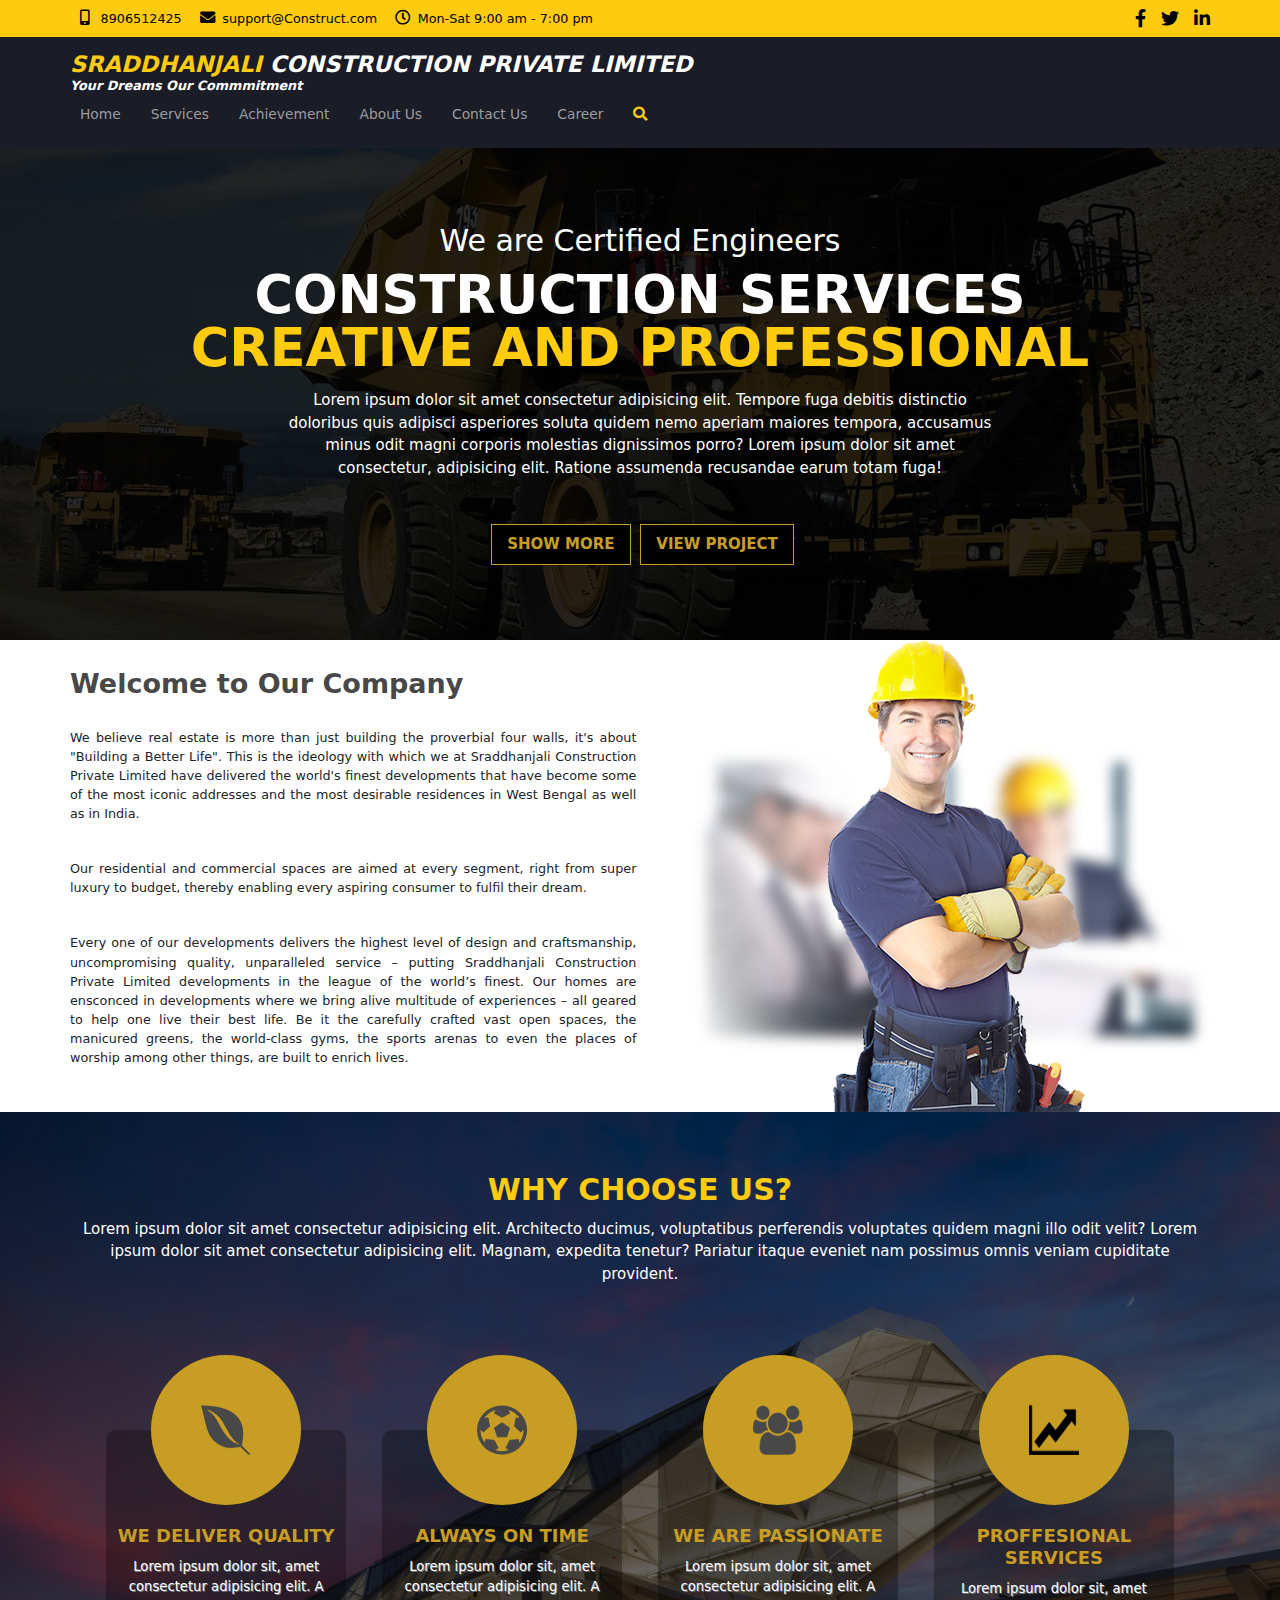
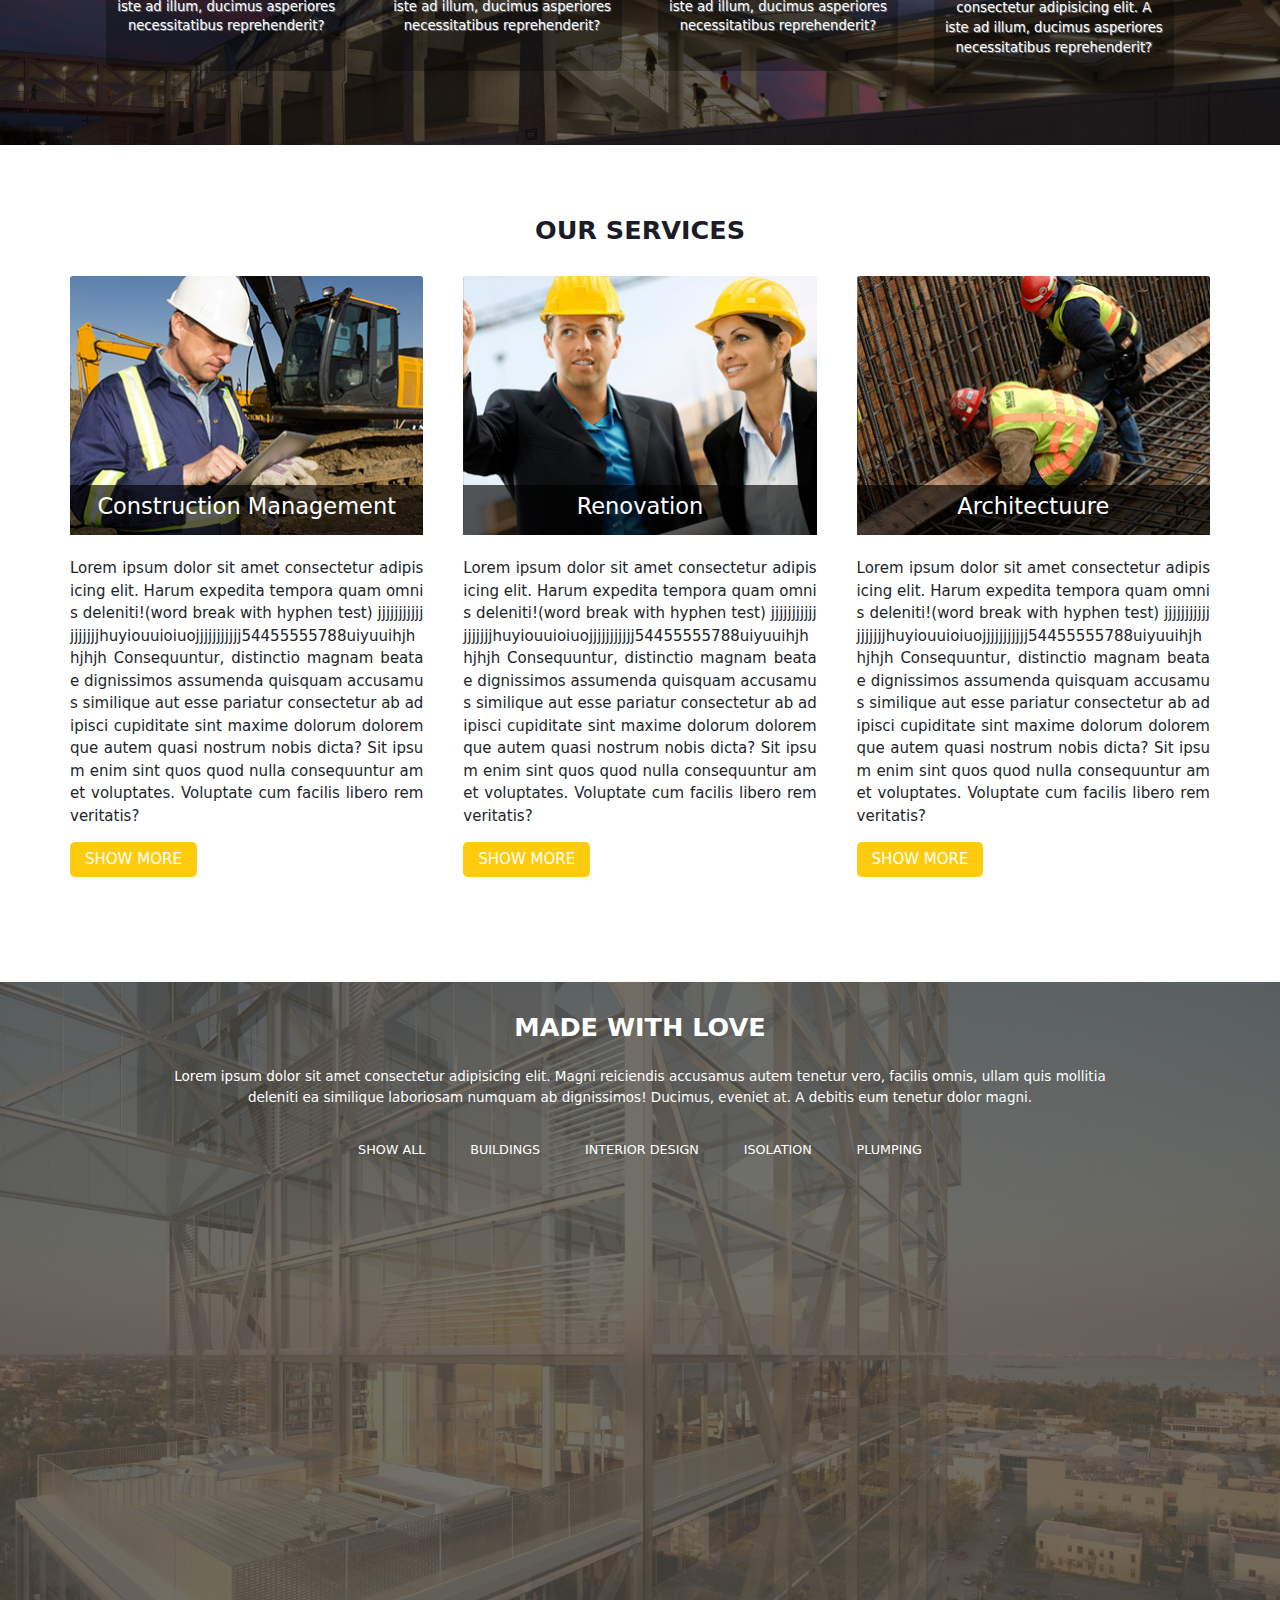
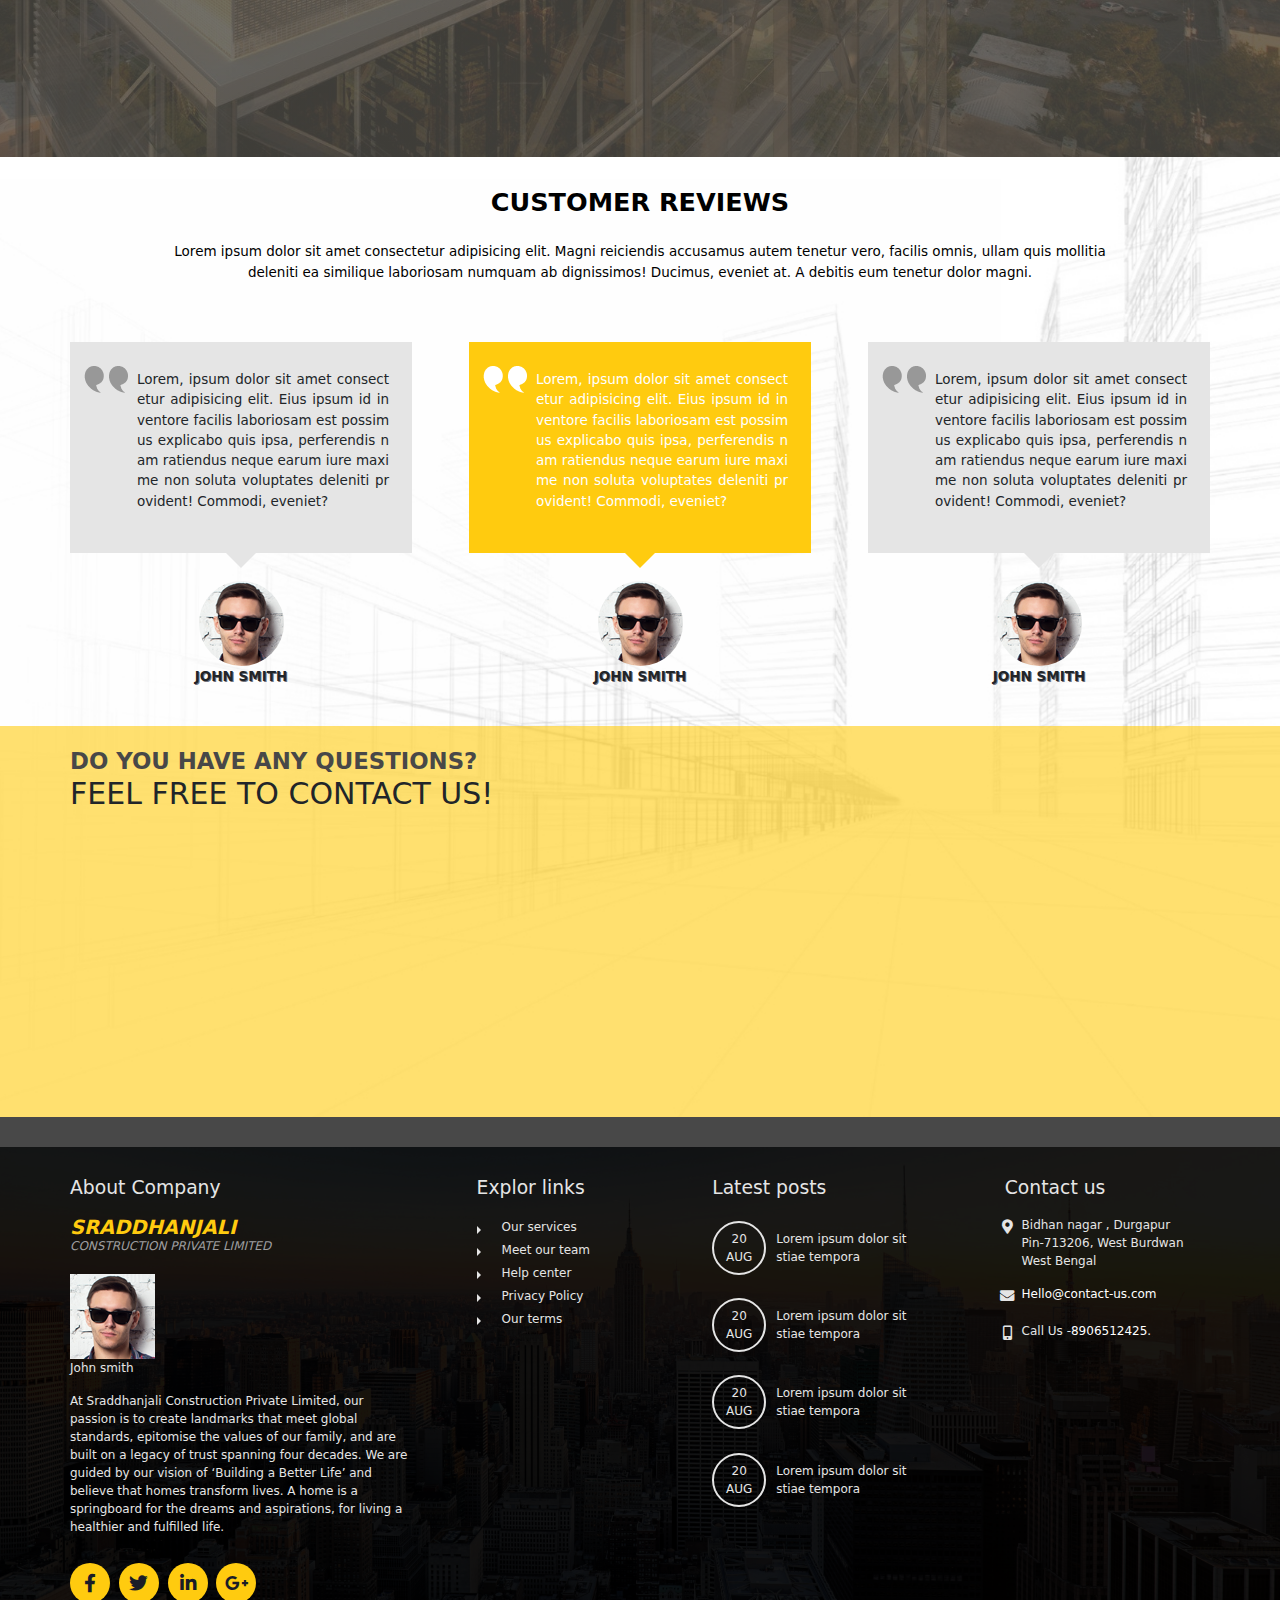
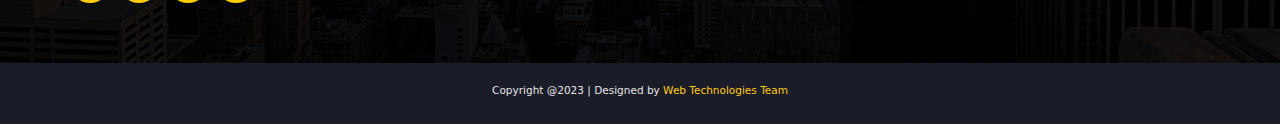
<file: index.html>
<!DOCTYPE html>
<html>
<head>
    <meta charset="UTF-8">
    <meta http-equiv="X-UA-Compatible" content="IE=edge">
    <meta name="viewport" content="width=device-width, initial-scale=1.0">
    <link href="css/all.min.css" rel="stylesheet" type="text/css">
    <link href="css/animate.compat.css" rel="stylesheet" type="text/css">
    <link href="css/bootstrap.min.css" rel="stylesheet" type="text/css">
    <link href="css/styles.css" rel="stylesheet" type="text/css">
    <script defer src="js/scripts.js"></script>
    <title>Construction Company</title>
</head>

<body>
    <section id="sec-0">
        <header class="top">
            <div class="container">
                <p> <a href="tel:8906512425"> 8906512425</a></p>
                <p><a href = "mailto: support@Construct.com">support@Construct.com </a></p>
                <p>Mon-Sat 9:00 am - 7:00 pm</p>
                <div class="social">
                    <a href="https://www.facebook.com/" title="Facebook"><i class="fa-brands fa-facebook-f"></i></a>
                    <a href="https://twitter.com/" title="Twitter"><i class="fa-brands fa-twitter"></i></a>
                   <!-- <a href="#"><i class="fa-brands fa-behance"></i></a>
                    <a href="#"><i class="fa-solid fa-basketball"></i></a> -->
                    <a href="https://in.linkedin.com/" title="Linkedin"><i class="fa-brands fa-linkedin-in"></i></a>
                    <!--<a href="#"><img src="Images/youtube-logotype.png" alt=""></i></a> -->
                </div>
            </div>
        </header>
        <header>
            <div class="hide" id="searchBar">
                <input type="search" name="searchBox" id="searchBox" placeholder="Type your search here..    Press [Esc] to exist">
            </div>
            <div class="container">  
                <h1> 
                    SRADDHANJALI<span>
                        CONSTRUCTION PRIVATE LIMITED </span>
                    <p>Your Dreams Our Commmitment</p>
                </h1>
                <label for="menu"><i class="fas fa-bars"></i></label>
                <input type="checkbox" id="menu">
                <nav>
                    <a href="index.html">Home</a>
                    <!-- <a href="#">Page</a>
                    <a href="#">Blog</a> 
                    <a href="#">Portofolio</a> -->
                    <a href="service.html">Services</a>
                    <!-- <a href="#">Components</a> -->
                    <a href="achievement.html">Achievement</a>
                    <a href="#sec-6">About Us</a>
                    <a href="#contact_div">Contact Us</a>
                    <a href="career.html">Career</a>
                    <i class="fa-solid fa-magnifying-glass" id="search"></i>
                </nav>
            </div>
        </header>
        <article>
        <div class="container">
            <h1> We are Certified Engineers</h1>
            <h2>Construction services<br>
            <span>Creative AND professional</span></h2>
            <p>Lorem ipsum dolor sit amet consectetur adipisicing elit. Tempore fuga debitis distinctio doloribus quis adipisci asperiores soluta quidem nemo aperiam maiores tempora, accusamus minus odit magni corporis molestias dignissimos porro? Lorem ipsum dolor sit amet consectetur, adipisicing elit. Ratione assumenda recusandae earum totam fuga!</p>
            <a href="service.html">Show More</a>
            <a href="achievement.html">view project</a>
        </div>
        </article>
    </section>


    <section id="sec-1">
        <div class="container">
            <article>
                <h2>Welcome to Our Company </h2>
                <p>We believe real estate is more than just building the proverbial four walls, it's about "Building a Better Life". 
                    This is the ideology with which we at Sraddhanjali Construction Private Limited have delivered the world's finest developments that have become some of the most iconic addresses and the most desirable residences in West Bengal as well as in India.</p>
                <p>Our residential and commercial spaces are aimed at every segment, right from super luxury to budget, thereby enabling every aspiring consumer to fulfil their dream.</p>
            <p>
                Every one of our developments delivers the highest level of design and craftsmanship, uncompromising quality, unparalleled service – putting Sraddhanjali Construction Private Limited developments in the league of the world’s finest. 
                Our homes are ensconced in developments where we bring alive multitude of experiences – all geared to help one live their best life. 
                Be it the carefully crafted vast open spaces, the manicured greens, the world-class gyms, the sports arenas to even the places of worship among other things, are built to enrich lives.
            </p>
            </article>
            <aside><img src="Images/img1.png" alt="man"></aside>
        </div>
    </section>
    <section id="sec-2">
        <div class="container">
            <h1> why choose us?</h1>
            <P>Lorem ipsum dolor sit amet consectetur adipisicing elit. Architecto ducimus, voluptatibus perferendis voluptates quidem magni illo odit velit? Lorem ipsum dolor sit amet consectetur adipisicing elit. Magnam, expedita tenetur? Pariatur itaque eveniet nam possimus omnis veniam cupiditate provident.</P>
            <article>
                <figure>
                    <div><img src="Images/ico1.png" alt=""></div>
                    <div class="cont">
                        <h2>we deliver quality</h2>
                        <p>Lorem ipsum dolor sit, amet consectetur adipisicing elit. A iste ad illum, ducimus asperiores necessitatibus reprehenderit?</p>
                    </div>
                </figure>
                <figure>
                    <div><img src="Images/ico2.png" alt=""></div>
                    <div class="cont">
                        <h2>Always on time</h2>
                        <p>Lorem ipsum dolor sit, amet consectetur adipisicing elit. A iste ad illum, ducimus asperiores necessitatibus reprehenderit?</p>
                    </div>
                </figure>
                <figure>
                    <div><img src="Images/ico3.png" alt=""></div>
                    <div class="cont">
                        <h2>we are passionate</h2>
                        <p>Lorem ipsum dolor sit, amet consectetur adipisicing elit. A iste ad illum, ducimus asperiores necessitatibus reprehenderit?</p>
                    </div>
                </figure>
                <figure>
                    <div><img src="Images/ico4.png" alt=""></div>
                    <div class="cont">
                        <h2>proffesional services</h2>
                        <p>Lorem ipsum dolor sit, amet consectetur adipisicing elit. A iste ad illum, ducimus asperiores necessitatibus reprehenderit?</p>
                    </div>
                </figure>
            </article>
        </div>
    </section>
    <section id="sec-3">
        <div class="container">
            <h1>our services</h1>
            <div class="cont">
                <div class="card border-0">
                    <div>
                        <img src="Images/card1.jpg" class="card-img-top" alt="...">
                        <h5 class="caption">Construction Management</h5>
                    </div>
                    <div class="card-body px-0 pt-4">
                        <p>Lorem ipsum dolor sit amet consectetur adipisicing elit. Harum expedita tempora quam omnis deleniti!(word break with hyphen test) jjjjjjjjjjjjjjjjjjhuyiouuioiuojjjjjjjjjjj54455555788uiyuuihjhhjhjh Consequuntur, distinctio magnam beatae dignissimos assumenda quisquam accusamus similique aut esse pariatur consectetur ab adipisci cupiditate sint maxime dolorum doloremque autem quasi nostrum nobis dicta? Sit ipsum enim sint quos quod nulla consequuntur amet voluptates. Voluptate cum facilis libero rem veritatis?</p>
                    <a href="service.html">Show More</a>
                    </div>
                </div>
                <div class="card border-0">
                    <div>
                        <img src="Images/card2.jpg" class="card-img-top" alt="...">
                        <h5 class="caption">Renovation</h5>
                    </div>
                    <div class="card-body px-0 pt-4">
                        <p>Lorem ipsum dolor sit amet consectetur adipisicing elit. Harum expedita tempora quam omnis deleniti!(word break with hyphen test) jjjjjjjjjjjjjjjjjjhuyiouuioiuojjjjjjjjjjj54455555788uiyuuihjhhjhjh Consequuntur, distinctio magnam beatae dignissimos assumenda quisquam accusamus similique aut esse pariatur consectetur ab adipisci cupiditate sint maxime dolorum doloremque autem quasi nostrum nobis dicta? Sit ipsum enim sint quos quod nulla consequuntur amet voluptates. Voluptate cum facilis libero rem veritatis?</p>
                    <a href="service.html">Show More</a>
                    </div>
                </div>
                <div class="card border-0">
                    <div>
                        <img src="Images/card3.jpg" class="card-img-top" alt="...">
                        <h5 class="caption">Architectuure</h5>
                    </div>
                    <div class="card-body px-0 pt-4">
                        <p>Lorem ipsum dolor sit amet consectetur adipisicing elit. Harum expedita tempora quam omnis deleniti!(word break with hyphen test) jjjjjjjjjjjjjjjjjjhuyiouuioiuojjjjjjjjjjj54455555788uiyuuihjhhjhjh Consequuntur, distinctio magnam beatae dignissimos assumenda quisquam accusamus similique aut esse pariatur consectetur ab adipisci cupiditate sint maxime dolorum doloremque autem quasi nostrum nobis dicta? Sit ipsum enim sint quos quod nulla consequuntur amet voluptates. Voluptate cum facilis libero rem veritatis?</p>
                    <a href="service.html">Show More</a>
                    </div>
                </div>
            </div>
        </div>
    </section>
    <section id="sec-4">
        <div class="container">
            <h1>made with love</h1>
            <p>Lorem ipsum dolor sit amet consectetur adipisicing elit. Magni reiciendis accusamus autem tenetur vero, facilis omnis, ullam quis mollitia deleniti ea similique laboriosam numquam ab dignissimos! Ducimus, eveniet at. A debitis eum tenetur dolor magni.</p>
            <div class="filter">
                <a href="#">Show all</a>
                <a href="#">buildings</a>
                <a href="#">interior design</a>
                <a href="#">isolation</a>
                <a href="#">plumping</a>
            </div>
            <div class="cont">
                <img class="wow animated fadeIn slow" src="Images/gallery1.jpg" alt="pic">
                <aside>
                    <img src="Images/gallery3.jpg" alt="pic" class="wow animated flipInX delay-1s">
                    <img src="Images/gallery2.jpg" alt="pic" class="wow animated flipInX delay-1s slower">
                    <img src="Images/gallery4.jpg" alt="pic" class="wow animated flipInX delay-2s">
                    <img src="Images/gallery5.jpg" alt="pic" class="wow animated flipInX delay-2s slower">
                </aside>    
            </div>
        </div>
    </section>
    <section id="sec-5">
        <div class="container">
            <h1>customer reviews</h1>
            <p>Lorem ipsum dolor sit amet consectetur adipisicing elit. Magni reiciendis accusamus autem tenetur vero, facilis omnis, ullam quis mollitia deleniti ea similique laboriosam numquam ab dignissimos! Ducimus, eveniet at. A debitis eum tenetur dolor magni.</p>
            <div class="cont">
                <article class="quoteblock">
                    <div class="quotetxt arrow">
                        <p><img src="Images/blockquote2.png" alt="quote mark"></p>
                        <p>Lorem, ipsum dolor sit amet consectetur adipisicing elit. Eius ipsum id inventore facilis laboriosam est possimus explicabo quis ipsa, perferendis nam ratiendus neque earum iure maxime non soluta voluptates deleniti provident! Commodi, eveniet?</p>
                    </div>
                    <figure>
                        <img class="customer" src="Images/cust1.png" alt="customer1">
                        <figcaption>John smith</figcaption>
                    </figure>
                </article>
                <article class="quoteblock">
                    <div class="quotetxt arrow">
                        <p><img src="Images/blockquote1.png" alt="quote mark"></p>
                        <p>Lorem, ipsum dolor sit amet consectetur adipisicing elit. Eius ipsum id inventore facilis laboriosam est possimus explicabo quis ipsa, perferendis nam ratiendus neque earum iure maxime non soluta voluptates deleniti provident! Commodi, eveniet?</p>
                    </div>
                    <figure>
                        <img class="customer" src="Images/cust1.png" alt="customer1">
                        <figcaption>John smith</figcaption>
                    </figure>
                </article>
                <article class="quoteblock">
                    <div class="quotetxt arrow">
                        <p><img src="Images/blockquote2.png" alt="quote mark"></p>
                        <p>Lorem, ipsum dolor sit amet consectetur adipisicing elit. Eius ipsum id inventore facilis laboriosam est possimus explicabo quis ipsa, perferendis nam ratiendus neque earum iure maxime non soluta voluptates deleniti provident! Commodi, eveniet?</p>
                    </div>
                    <figure>
                        <img class="customer" src="Images/cust1.png" alt="customer1">
                        <figcaption>John smith</figcaption>
                    </figure>
                </article>
            </div>
        </div>
        <div class="contactUs" id="contact_div">
            <div class="container">
                <aside>
                    <h1>do you have any questions?</h1>
                    <h2>feel free to contact us!</h2>
                    <iframe src="https://www.google.com/maps/embed?pb=!1m18!1m12!1m3!1d117057.11836585075!2d87.23013297212674!3d23.531245372948025!2m3!1f0!2f0!3f0!3m2!1i1024!2i768!4f13.1!3m3!1m2!1s0x39f7710b47a89171%3A0x429e1bdb57e009dd!2sDurgapur%2C%20West%20Bengal!5e0!3m2!1sen!2sin!4v1676354546591!5m2!1sen!2sin" width="400" height="300" style="border:0;" allowfullscreen="" loading="lazy" referrerpolicy="no-referrer-when-downgrade"></iframe>
                </aside>
                <!--<form id="form" action="/" method="">-->
                    <script src="https://sheetdb.io/s/f/bxwor23imes7x.js"></script>
            </div>
            
        </div>
    </section>

    <section id="sec-6">
        <div class="container">
            <div class="about">
                <h1>About Company</h1>
                <h2>
                    SRADDHANJALI
                    <p>CONSTRUCTION PRIVATE LIMITED</p>
                </h2>
                <figure>
                    <img class="customer" src="Images/cust1.png" alt="customer1">
                    <figcaption>John smith</figcaption>
                </figure>
                <p>At Sraddhanjali Construction Private Limited, our passion is to create landmarks that meet global standards, epitomise the values of our family, and are built on a legacy of trust spanning four decades. We are guided by our vision of ‘Building a Better Life’ and believe that homes transform lives. A home is a springboard for the dreams and aspirations, for living a healthier and fulfilled life.</p>
                <a href="<https://www.facebook.com/" title="Facebook"><i class="fab fa-facebook-f"></i></a>
                <a href="https://twitter.com/" title="Twitter"><i class="fab fa-twitter"></i></i></a>
                <a href="https://in.linkedin.com/" title="Linkedin"><i class="fab fa-linkedin-in"></i></a>  
                <a href="https://mail.google.com/mail/" ><i class="fab fa-google-plus-g"></i></a>
                <!--<a href="#"><i class="fab fa-youtube-square"></i></a> -->
            </div>
            <div class="links">
                <h1>Explor links</h1>
                <a href="service.html">Our services</a>
                <a href="team_member.html">Meet our team</a>
                
                <a href="privacy_term.html">Help center</a>
                
                <a href="privacy_term.html">Privacy Policy</a>
                <a href="privacy_term.html">Our terms</a>
                
            </div>
            <div class="posts">
                <h1>Latest posts</h1>
                <a href="#"><span>20<br>AUG</span>Lorem ipsum dolor sit stiae tempora</a>
                <a href="#"><span>20<br>AUG</span>Lorem ipsum dolor sit stiae tempora</a>
                <a href="#"><span>20<br>AUG</span>Lorem ipsum dolor sit stiae tempora</a>
                <a href="#"><span>20<br>AUG</span>Lorem ipsum dolor sit stiae tempora</a>
            </div>
            <div class="contact">
                <h1>Contact us</h1>
                <p>Bidhan nagar , Durgapur <br>
                    Pin-713206, West Burdwan <br>
                West Bengal
                </p>
               
                <p><a href = "mailto: Hello@contact-us.com">Hello@contact-us.com </a></p>
                <p>Call Us -<a href="tel:8906512425"> 8906512425</a>.</p>
                

            </div>
        </div>
    </section>
    <section id="sec-7">
        <div class="container">
            <p>Copyright @2023 | Designed by <span>Web Technologies Team</span></p>
        </div>
    </section>

    <script src="js/wow.min.js"></script>
    <script> new WOW().init();</script>
    <script src="js/bootstrap.bundle.min.js"></script>
</body>
</html>
</file>
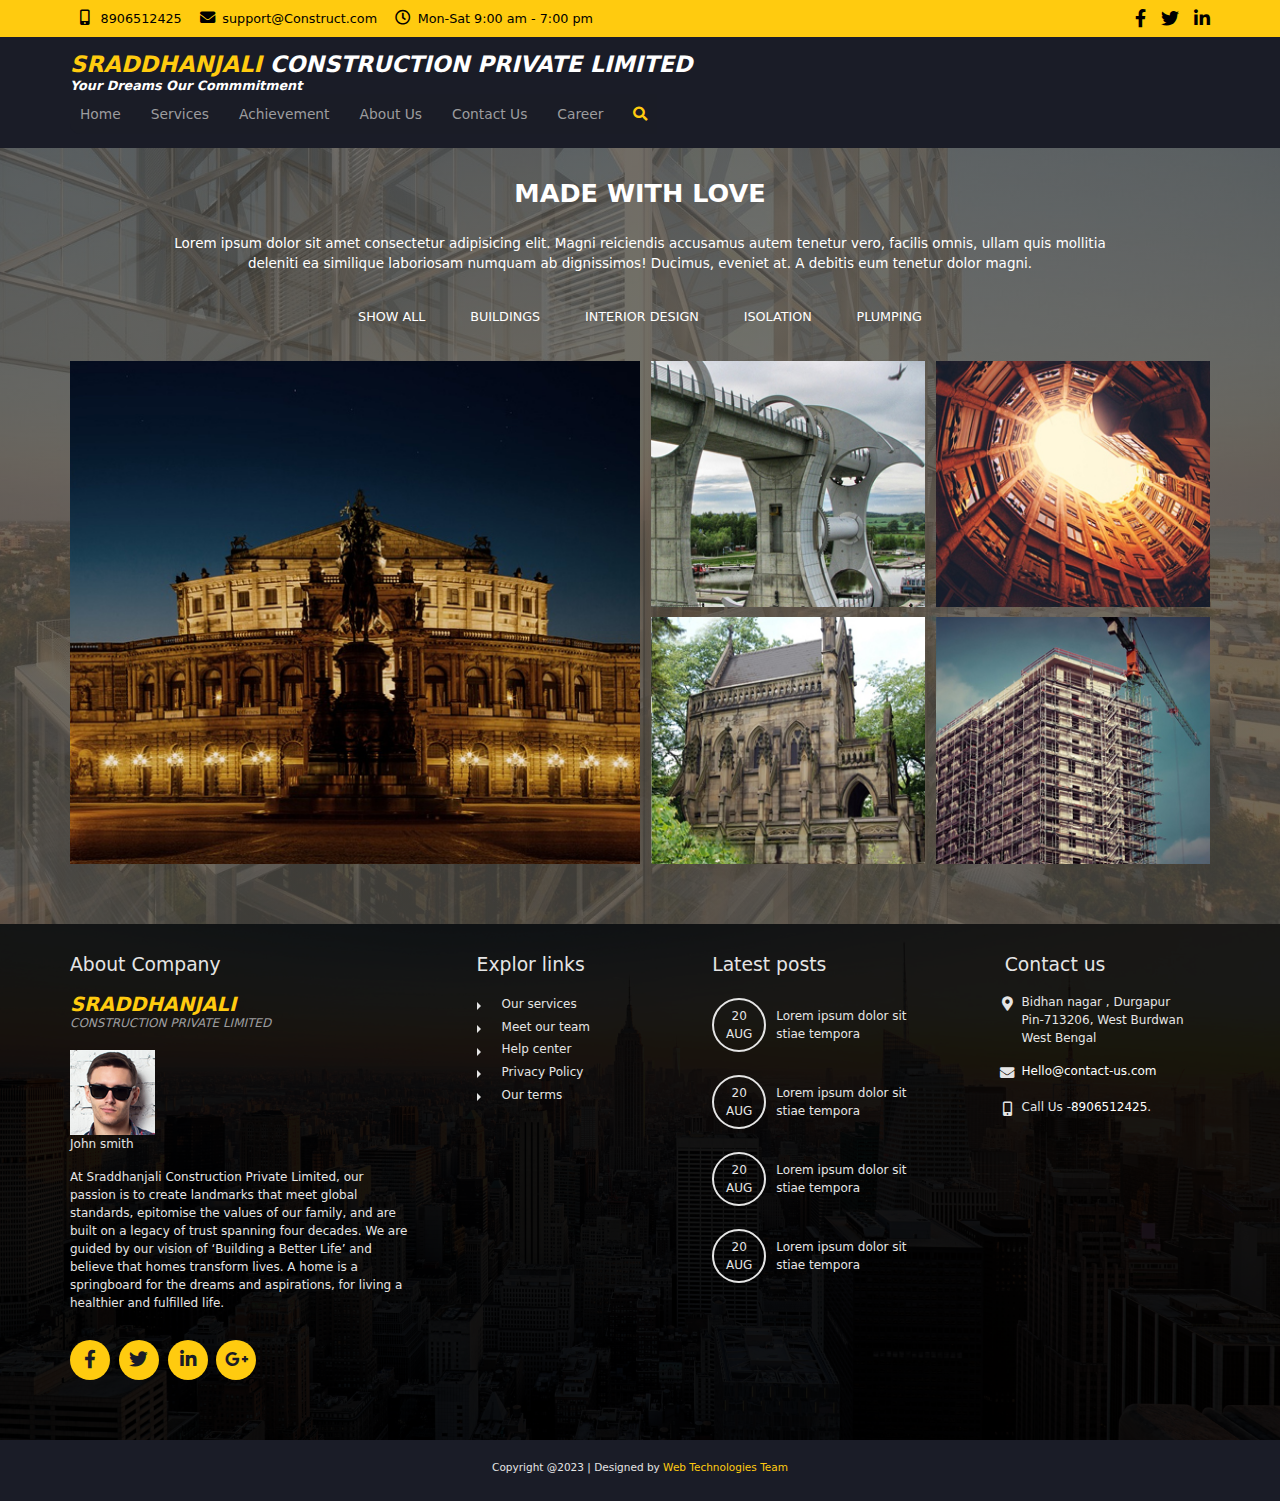
<file: achievement.html>
<!DOCTYPE html>
<html>
<head>
    <meta charset="UTF-8">
    <meta http-equiv="X-UA-Compatible" content="IE=edge">
    <meta name="viewport" content="width=device-width, initial-scale=1.0">
    <link href="css/all.min.css" rel="stylesheet" type="text/css">
    <link href="css/animate.compat.css" rel="stylesheet" type="text/css">
    <link href="css/bootstrap.min.css" rel="stylesheet" type="text/css">
    <link href="css/styles.css" rel="stylesheet" type="text/css">
    <script defer src="js/scripts.js"></script>
    <title>Construction Company</title>
</head>

<body>
    <section id="sec-0">
        <header class="top">
            <div class="container">
                <p> <a href="tel:8906512425"> 8906512425</a></p>
                <p><a href = "mailto: support@Construct.com">support@Construct.com </a></p>
                <p>Mon-Sat 9:00 am - 7:00 pm</p>
                <div class="social">
                    <a href="https://www.facebook.com/" title="Facebook"><i class="fa-brands fa-facebook-f"></i></a>
                    <a href="https://twitter.com/" title="Twitter"><i class="fa-brands fa-twitter"></i></a>
                   <!-- <a href="#"><i class="fa-brands fa-behance"></i></a>
                    <a href="#"><i class="fa-solid fa-basketball"></i></a> -->
                    <a href="https://in.linkedin.com/" title="Linkedin"><i class="fa-brands fa-linkedin-in"></i></a>
                    <!--<a href="#"><img src="Images/youtube-logotype.png" alt=""></i></a> -->
                </div>
            </div>
        </header>
        <header>
            <div class="hide" id="searchBar">
                <input type="search" name="searchBox" id="searchBox" placeholder="Type your search here..    Press [Esc] to exist">
            </div>
            <div class="container">  
                <h1> 
                    SRADDHANJALI<span>
                        CONSTRUCTION PRIVATE LIMITED </span>
                    <p>Your Dreams Our Commmitment</p>
                </h1>
                <label for="menu"><i class="fas fa-bars"></i></label>
                <input type="checkbox" id="menu">
                <nav>
                    <a href="index.html">Home</a>
                    <!-- <a href="#">Page</a>
                    <a href="#">Blog</a> 
                    <a href="#">Portofolio</a> -->
                    <a href="service.html">Services</a>
                    <!-- <a href="#">Components</a> -->
                    <a href="achievement.html">Achievement</a>
                    <a href="#sec-6">About Us</a>
                    <a href="#sec-6">Contact Us</a>
                    <a href="career.html">Career</a>
                    <i class="fa-solid fa-magnifying-glass" id="search"></i>
                </nav>
            </div>
        </header>
        
    </section>

    <section id="sec-4">
        <div class="container">
            <h1>made with love</h1>
            <p>Lorem ipsum dolor sit amet consectetur adipisicing elit. Magni reiciendis accusamus autem tenetur vero, facilis omnis, ullam quis mollitia deleniti ea similique laboriosam numquam ab dignissimos! Ducimus, eveniet at. A debitis eum tenetur dolor magni.</p>
            <div class="filter">
                <a href="#">Show all</a>
                <a href="#">buildings</a>
                <a href="#">interior design</a>
                <a href="#">isolation</a>
                <a href="#">plumping</a>
            </div>
            <div class="cont">
                <img class="wow animated fadeIn slow" src="Images/gallery1.jpg" alt="pic">
                <aside>
                    <img src="Images/gallery3.jpg" alt="pic" class="wow animated flipInX delay-1s">
                    <img src="Images/gallery2.jpg" alt="pic" class="wow animated flipInX delay-1s slower">
                    <img src="Images/gallery4.jpg" alt="pic" class="wow animated flipInX delay-2s">
                    <img src="Images/gallery5.jpg" alt="pic" class="wow animated flipInX delay-2s slower">
                </aside>    
            </div>
        </div>
    </section>

    <section id="sec-6">
        <div class="container">
            <div class="about">
                <h1>About Company</h1>
                <h2>
                    SRADDHANJALI
                    <p>CONSTRUCTION PRIVATE LIMITED</p>
                </h2>
                <figure>
                    <img class="customer" src="Images/cust1.png" alt="customer1">
                    <figcaption>John smith</figcaption>
                </figure>
                <p>At Sraddhanjali Construction Private Limited, our passion is to create landmarks that meet global standards, epitomise the values of our family, and are built on a legacy of trust spanning four decades. We are guided by our vision of ‘Building a Better Life’ and believe that homes transform lives. A home is a springboard for the dreams and aspirations, for living a healthier and fulfilled life.</p>
                <a href="<https://www.facebook.com/" title="Facebook"><i class="fab fa-facebook-f"></i></a>
                <a href="https://twitter.com/" title="Twitter"><i class="fab fa-twitter"></i></i></a>
                <a href="https://in.linkedin.com/" title="Linkedin"><i class="fab fa-linkedin-in"></i></a>  
                <a href="https://mail.google.com/mail/" ><i class="fab fa-google-plus-g"></i></a>
                <!--<a href="#"><i class="fab fa-youtube-square"></i></a> -->
            </div>
            <div class="links">
                <h1>Explor links</h1>
                <a href="service.html">Our services</a>
                <a href="team_member.html">Meet our team</a>
                
                <a href="privacy_term.html">Help center</a>
                
                <a href="privacy_term.html">Privacy Policy</a>
                <a href="privacy_term.html">Our terms</a>
                
            </div>
            <div class="posts">
                <h1>Latest posts</h1>
                <a href="#"><span>20<br>AUG</span>Lorem ipsum dolor sit stiae tempora</a>
                <a href="#"><span>20<br>AUG</span>Lorem ipsum dolor sit stiae tempora</a>
                <a href="#"><span>20<br>AUG</span>Lorem ipsum dolor sit stiae tempora</a>
                <a href="#"><span>20<br>AUG</span>Lorem ipsum dolor sit stiae tempora</a>
            </div>
            <div class="contact">
                <h1>Contact us</h1>
                <p>Bidhan nagar , Durgapur <br>
                    Pin-713206, West Burdwan <br>
                West Bengal
                </p>
               
                <p><a href = "mailto: Hello@contact-us.com">Hello@contact-us.com </a></p>
                <p>Call Us -<a href="tel:8906512425"> 8906512425</a>.</p>
                

            </div>
        </div>
    </section>
    <section id="sec-7">
        <div class="container">
            <p>Copyright @2023 | Designed by <span>Web Technologies Team</span></p>
        </div>
    </section>

    <script src="js/wow.min.js"></script>
    <script> new WOW().init();</script>
    <script src="js/bootstrap.bundle.min.js"></script>

</body>
</html>
</file>
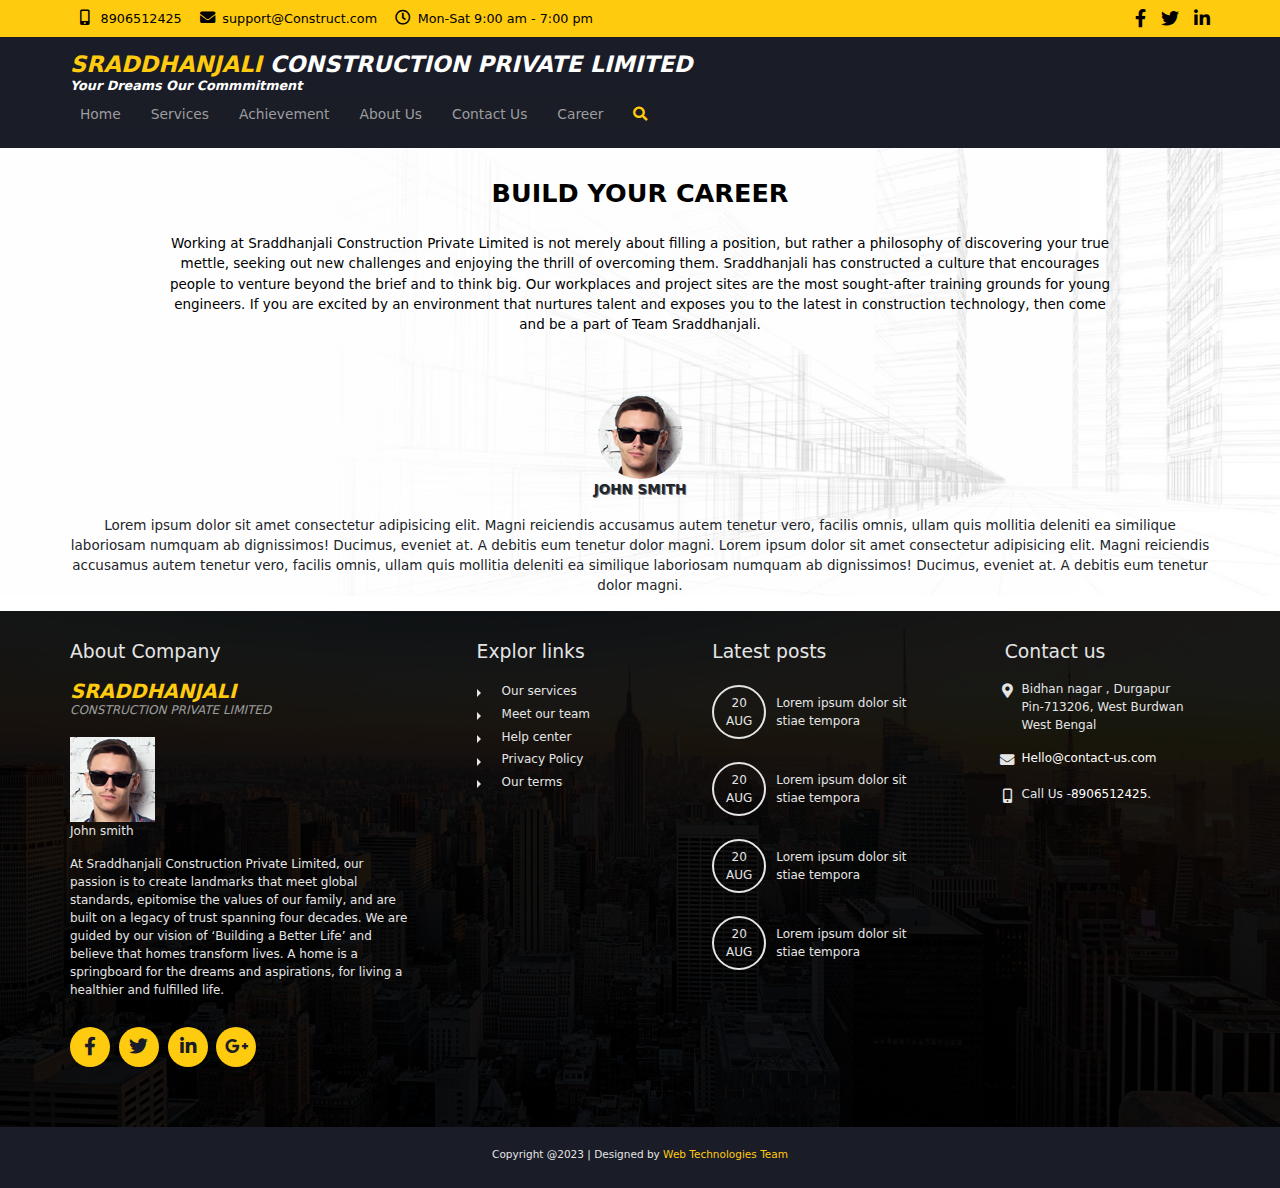
<file: career.html>
<!DOCTYPE html>
<html>
<head>
    <meta charset="UTF-8">
    <meta http-equiv="X-UA-Compatible" content="IE=edge">
    <meta name="viewport" content="width=device-width, initial-scale=1.0">
    <link href="css/all.min.css" rel="stylesheet" type="text/css">
    <link href="css/animate.compat.css" rel="stylesheet" type="text/css">
    <link href="css/bootstrap.min.css" rel="stylesheet" type="text/css">
    <link href="css/styles.css" rel="stylesheet" type="text/css">
    <script defer src="js/scripts.js"></script>
    <title>Construction Company</title>
</head>

<body>
    <section id="sec-0">
        <header class="top">
            <div class="container">
                <p> <a href="tel:8906512425"> 8906512425</a></p>
                <p><a href = "mailto: support@Construct.com">support@Construct.com </a></p>
                <p>Mon-Sat 9:00 am - 7:00 pm</p>
                <div class="social">
                    <a href="https://www.facebook.com/" title="Facebook"><i class="fa-brands fa-facebook-f"></i></a>
                    <a href="https://twitter.com/" title="Twitter"><i class="fa-brands fa-twitter"></i></a>
                   <!-- <a href="#"><i class="fa-brands fa-behance"></i></a>
                    <a href="#"><i class="fa-solid fa-basketball"></i></a> -->
                    <a href="https://in.linkedin.com/" title="Linkedin"><i class="fa-brands fa-linkedin-in"></i></a>
                    <!--<a href="#"><img src="Images/youtube-logotype.png" alt=""></i></a> -->
                </div>
            </div>
        </header>
        <header>
            <div class="hide" id="searchBar">
                <input type="search" name="searchBox" id="searchBox" placeholder="Type your search here..    Press [Esc] to exist">
            </div>
            <div class="container">  
                <h1> 
                    SRADDHANJALI<span>
                        CONSTRUCTION PRIVATE LIMITED </span>
                    <p>Your Dreams Our Commmitment</p>
                </h1>
                <label for="menu"><i class="fas fa-bars"></i></label>
                <input type="checkbox" id="menu">
                <nav>
                    <a href="index.html">Home</a>
                    <!-- <a href="#">Page</a>
                    <a href="#">Blog</a> 
                    <a href="#">Portofolio</a> -->
                    <a href="service.html">Services</a>
                    <!-- <a href="#">Components</a> -->
                    <a href="achievement.html">Achievement</a>
                    <a href="#sec-6">About Us</a>
                    <a href="#sec-6">Contact Us</a>
                    <a href="career.html">Career</a>
                    <i class="fa-solid fa-magnifying-glass" id="search"></i>
                </nav>
            </div>
        </header>
        
    </section>

    <section id="sec-5">
        <div class="container">
            <h1>Build Your Career</h1>
            <p>
               Working at Sraddhanjali Construction Private Limited is not merely about filling a position, but rather a philosophy of discovering your true mettle, seeking out new challenges and enjoying the thrill of overcoming them.
                
                Sraddhanjali has constructed a culture that encourages people to venture beyond the brief and to think big. Our workplaces and project sites are the most sought-after training grounds for young engineers. If you are excited by an environment that nurtures talent and exposes you to the latest in construction technology, then come and be a part of Team Sraddhanjali.
            </p>
        
            <figure>
                <img class="customer" src="Images/cust1.png" alt="customer1">
                <figcaption>John smith</figcaption>
            </figure>

                  
            <p>Lorem ipsum dolor sit amet consectetur adipisicing elit. Magni reiciendis accusamus autem tenetur vero, facilis omnis, ullam quis mollitia deleniti ea similique laboriosam numquam ab dignissimos! Ducimus, eveniet at. A debitis eum tenetur dolor magni.
                Lorem ipsum dolor sit amet consectetur adipisicing elit. Magni reiciendis accusamus autem tenetur vero, facilis omnis, ullam quis mollitia deleniti ea similique laboriosam numquam ab dignissimos! Ducimus, eveniet at. A debitis eum tenetur dolor magni.  
            </p>
        </div>
    </section>        





    <section id="sec-6">
        <div class="container">
            <div class="about">
                <h1>About Company</h1>
                <h2>
                    SRADDHANJALI
                    <p>CONSTRUCTION PRIVATE LIMITED</p>
                </h2>
                <figure>
                    <img class="customer" src="Images/cust1.png" alt="customer1">
                    <figcaption>John smith</figcaption>
                </figure>
                <p>At Sraddhanjali Construction Private Limited, our passion is to create landmarks that meet global standards, epitomise the values of our family, and are built on a legacy of trust spanning four decades. We are guided by our vision of ‘Building a Better Life’ and believe that homes transform lives. A home is a springboard for the dreams and aspirations, for living a healthier and fulfilled life.</p>
                <a href="<https://www.facebook.com/" title="Facebook"><i class="fab fa-facebook-f"></i></a>
                <a href="https://twitter.com/" title="Twitter"><i class="fab fa-twitter"></i></i></a>
                <a href="https://in.linkedin.com/" title="Linkedin"><i class="fab fa-linkedin-in"></i></a>  
                <a href="https://mail.google.com/mail/" ><i class="fab fa-google-plus-g"></i></a>
                <!--<a href="#"><i class="fab fa-youtube-square"></i></a> -->
            </div>
            <div class="links">
                <h1>Explor links</h1>
                <a href="service.html">Our services</a>
                <a href="#">Meet our team</a>
                
                <a href="privacy_term.html">Help center</a>
                
                <a href="privacy_term.html">Privacy Policy</a>
                <a href="privacy_term.html">Our terms</a>
                
            </div>
            <div class="posts">
                <h1>Latest posts</h1>
                <a href="#"><span>20<br>AUG</span>Lorem ipsum dolor sit stiae tempora</a>
                <a href="#"><span>20<br>AUG</span>Lorem ipsum dolor sit stiae tempora</a>
                <a href="#"><span>20<br>AUG</span>Lorem ipsum dolor sit stiae tempora</a>
                <a href="#"><span>20<br>AUG</span>Lorem ipsum dolor sit stiae tempora</a>
            </div>
            <div class="contact">
                <h1>Contact us</h1>
                <p>Bidhan nagar , Durgapur <br>
                    Pin-713206, West Burdwan <br>
                West Bengal
                </p>
               
                <p><a href = "mailto: Hello@contact-us.com">Hello@contact-us.com </a></p>
                <p>Call Us -<a href="tel:8906512425"> 8906512425</a>.</p>
                

            </div>
        </div>
    </section>
    <section id="sec-7">
        <div class="container">
            <p>Copyright @2023 | Designed by <span>Web Technologies Team</span></p>
        </div>
    </section>


    <script src="js/wow.min.js"></script>
    <script> new WOW().init();</script>
    <script src="js/bootstrap.bundle.min.js"></script>

    
</body>
</html>
</file>
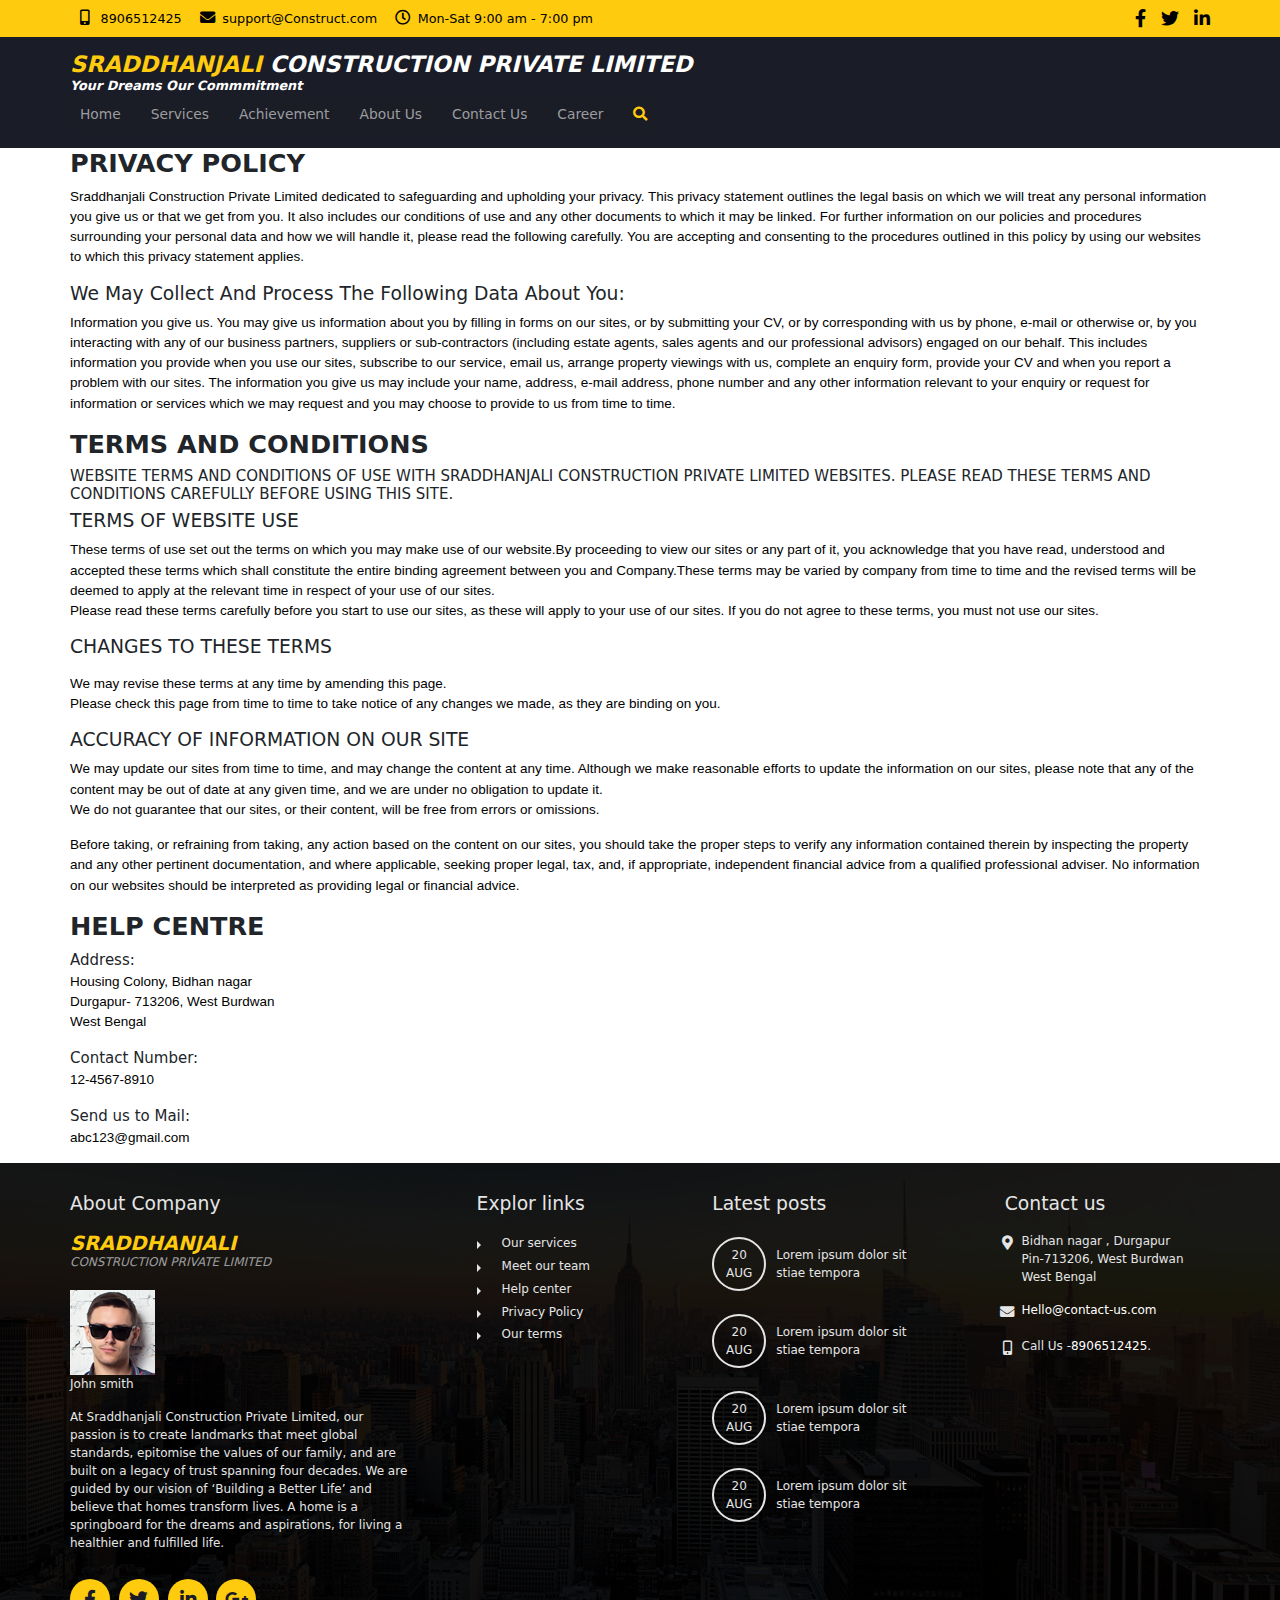
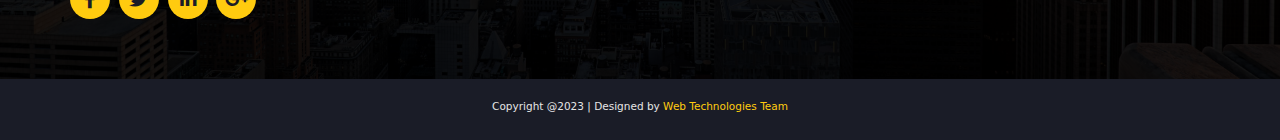
<file: privacy_term.html>
<!DOCTYPE html>
<html>
<head>
    <meta charset="UTF-8">
    <meta http-equiv="X-UA-Compatible" content="IE=edge">
    <meta name="viewport" content="width=device-width, initial-scale=1.0">
    <link href="css/all.min.css" rel="stylesheet" type="text/css">
    <link href="css/animate.compat.css" rel="stylesheet" type="text/css">
    <link href="css/bootstrap.min.css" rel="stylesheet" type="text/css">
    <link href="css/styles.css" rel="stylesheet" type="text/css">
    <script defer src="js/scripts.js"></script>
    <title>Construction Company</title>
</head>

<body>
    <section id="sec-0">
        <header class="top">
            <div class="container">
                <p> <a href="tel:8906512425"> 8906512425</a></p>
                <p><a href = "mailto: support@Construct.com">support@Construct.com </a></p>
                <p>Mon-Sat 9:00 am - 7:00 pm</p>
                <div class="social">
                    <a href="https://www.facebook.com/" title="Facebook"><i class="fa-brands fa-facebook-f"></i></a>
                    <a href="https://twitter.com/" title="Twitter"><i class="fa-brands fa-twitter"></i></a>
                   <!-- <a href="#"><i class="fa-brands fa-behance"></i></a>
                    <a href="#"><i class="fa-solid fa-basketball"></i></a> -->
                    <a href="https://in.linkedin.com/" title="Linkedin"><i class="fa-brands fa-linkedin-in"></i></a>
                    <!--<a href="#"><img src="Images/youtube-logotype.png" alt=""></i></a> -->
                </div>
            </div>
        </header>
        <header>
            <div class="hide" id="searchBar">
                <input type="search" name="searchBox" id="searchBox" placeholder="Type your search here..    Press [Esc] to exist">
            </div>
            <div class="container">  
                <h1> 
                    SRADDHANJALI<span>
                        CONSTRUCTION PRIVATE LIMITED </span>
                    <p>Your Dreams Our Commmitment</p>
                </h1>
                <label for="menu"><i class="fas fa-bars"></i></label>
                <input type="checkbox" id="menu">
                <nav>
                    <a href="index.html">Home</a>
                    <!-- <a href="#">Page</a>
                    <a href="#">Blog</a> 
                    <a href="#">Portofolio</a> -->
                    <a href="service.html">Services</a>
                    <!-- <a href="#">Components</a> -->
                    <a href="achievement.html">Achievement</a>
                    <a href="#sec-6">About Us</a>
                    <a href="#sec-6">Contact Us</a>
                    <a href="career.html">Career</a>
                    <i class="fa-solid fa-magnifying-glass" id="search"></i>
                </nav>
            </div>
        </header>
        
    </section>


 <section id="sec-8">
    <div class="container">
        <h1>Privacy Policy</h1>
        <p> 
            Sraddhanjali Construction Private Limited dedicated to safeguarding and upholding your privacy. 
            This privacy statement outlines the legal basis on which we will treat any personal information you give us or that we get from you. It also includes our conditions of use and any other documents to which it may be linked. For further information on our policies and procedures surrounding your personal data and how we will handle it, please read the following carefully. 
            You are accepting and consenting to the procedures outlined in this policy by using  our websites to which this privacy statement applies. 
        </p>
        <h5>We May Collect And Process The Following Data About You:</h5>
      <p>
        Information you give us. You may give us information about you by filling in forms on our sites, or by submitting your CV, or by corresponding with us by phone, e-mail or otherwise or, by you interacting with any of our business partners, suppliers or sub-contractors (including estate agents, sales agents and our professional advisors) engaged on our behalf. 
        This includes information you provide when you use our sites, subscribe to our service, email us, arrange property viewings with us, complete an enquiry form, provide your CV and when you report a problem with our sites. The information you give us may include your name, address, e-mail address, phone number and any other information relevant to your enquiry or request for information or services which we may request and you may choose to provide to us from time to time.
      </p>
        <h1>Terms and Conditions</h1>
        <h6>WEBSITE TERMS AND CONDITIONS OF USE WITH SRADDHANJALI CONSTRUCTION PRIVATE LIMITED  WEBSITES. PLEASE READ THESE TERMS AND CONDITIONS CAREFULLY BEFORE USING THIS SITE.</h6>
        <h5>TERMS OF WEBSITE USE</h5>
        <p>
            These terms of use set out the terms on which you may make use of our website.By proceeding to view our sites or any part of it, you acknowledge that you have read, understood and accepted these terms which shall constitute the entire binding agreement between you and Company.These terms may be varied by company from time to time and the revised terms will be deemed to apply at the relevant time in respect of your use of our sites.
        <br>
        Please read these terms carefully before you start to use our sites, as these will apply to your use of our sites. If you do not agree to these terms, you must not use our sites.
         <h5>CHANGES TO THESE TERMS</h5> </p>
        <p>
          We may revise these terms at any time by amending this page.
            <br>
          Please check this page from time to time to take notice of any changes we made, as they are binding on you.
        </p>
     <h5>ACCURACY OF INFORMATION ON OUR SITE</h5>
       <p>
         We may update our sites from time to time, and may change the content at any time. Although we make reasonable efforts to update the information on our sites, please note that any of the content may be out of date at any given time, and we are under no obligation to update it.
           <br>
         We do not guarantee that our sites, or their content, will be free from errors or omissions. 
       </p>
      <p>Before taking, or refraining from taking, any action based on the content on our sites, you should take the proper steps to verify any information contained therein by inspecting the property and any other pertinent documentation, and where applicable, seeking proper legal, tax, and, if appropriate, independent financial advice from a qualified professional adviser. No information on our websites should be interpreted as providing legal or financial advice.</p>           
      <h1>Help Centre</h1>
       <label>Address: </label>
        <p>Housing Colony, Bidhan nagar <br>
            Durgapur- 713206, West Burdwan <br>
        West Bengal
        </p>
        <label>Contact Number:</label>
        <p>12-4567-8910</p>
        <label>Send us to Mail:</label>
        <p> abc123@gmail.com</p>
       
    
    
    </div>
</section>    



<section id="sec-6">
    <div class="container">
        <div class="about">
            <h1>About Company</h1>
            <h2>
                SRADDHANJALI
                <p>CONSTRUCTION PRIVATE LIMITED</p>
            </h2>
            <figure>
                <img class="customer" src="Images/cust1.png" alt="customer1">
                <figcaption>John smith</figcaption>
            </figure>
            <p>At Sraddhanjali Construction Private Limited, our passion is to create landmarks that meet global standards, epitomise the values of our family, and are built on a legacy of trust spanning four decades. We are guided by our vision of ‘Building a Better Life’ and believe that homes transform lives. A home is a springboard for the dreams and aspirations, for living a healthier and fulfilled life.</p>
            <a href="<https://www.facebook.com/" title="Facebook"><i class="fab fa-facebook-f"></i></a>
            <a href="https://twitter.com/" title="Twitter"><i class="fab fa-twitter"></i></i></a>
            <a href="https://in.linkedin.com/" title="Linkedin"><i class="fab fa-linkedin-in"></i></a>  
            <a href="https://mail.google.com/mail/" ><i class="fab fa-google-plus-g"></i></a>
            <!--<a href="#"><i class="fab fa-youtube-square"></i></a> -->
        </div>
        <div class="links">
            <h1>Explor links</h1>
            <a href="service.html">Our services</a>
            <a href="team_member.html">Meet our team</a>
            
            <a href="privacy_term.html">Help center</a>
            
            <a href="privacy_term.html">Privacy Policy</a>
            <a href="privacy_term.html">Our terms</a>
            
        </div>
        <div class="posts">
            <h1>Latest posts</h1>
            <a href="#"><span>20<br>AUG</span>Lorem ipsum dolor sit stiae tempora</a>
            <a href="#"><span>20<br>AUG</span>Lorem ipsum dolor sit stiae tempora</a>
            <a href="#"><span>20<br>AUG</span>Lorem ipsum dolor sit stiae tempora</a>
            <a href="#"><span>20<br>AUG</span>Lorem ipsum dolor sit stiae tempora</a>
        </div>
        <div class="contact">
            <h1>Contact us</h1>
            <p>Bidhan nagar , Durgapur <br>
                Pin-713206, West Burdwan <br>
            West Bengal
            </p>
           
            <p><a href = "mailto: Hello@contact-us.com">Hello@contact-us.com </a></p>
            <p>Call Us -<a href="tel:8906512425"> 8906512425</a>.</p>
            

        </div>
    </div>
</section>
<section id="sec-7">
    <div class="container">
        <p>Copyright @2023 | Designed by <span>Web Technologies Team</span></p>
    </div>
</section>
<script src="js/wow.min.js"></script>
<script> new WOW().init();</script>
<script src="js/bootstrap.bundle.min.js"></script>
</body>
</html>
</file>
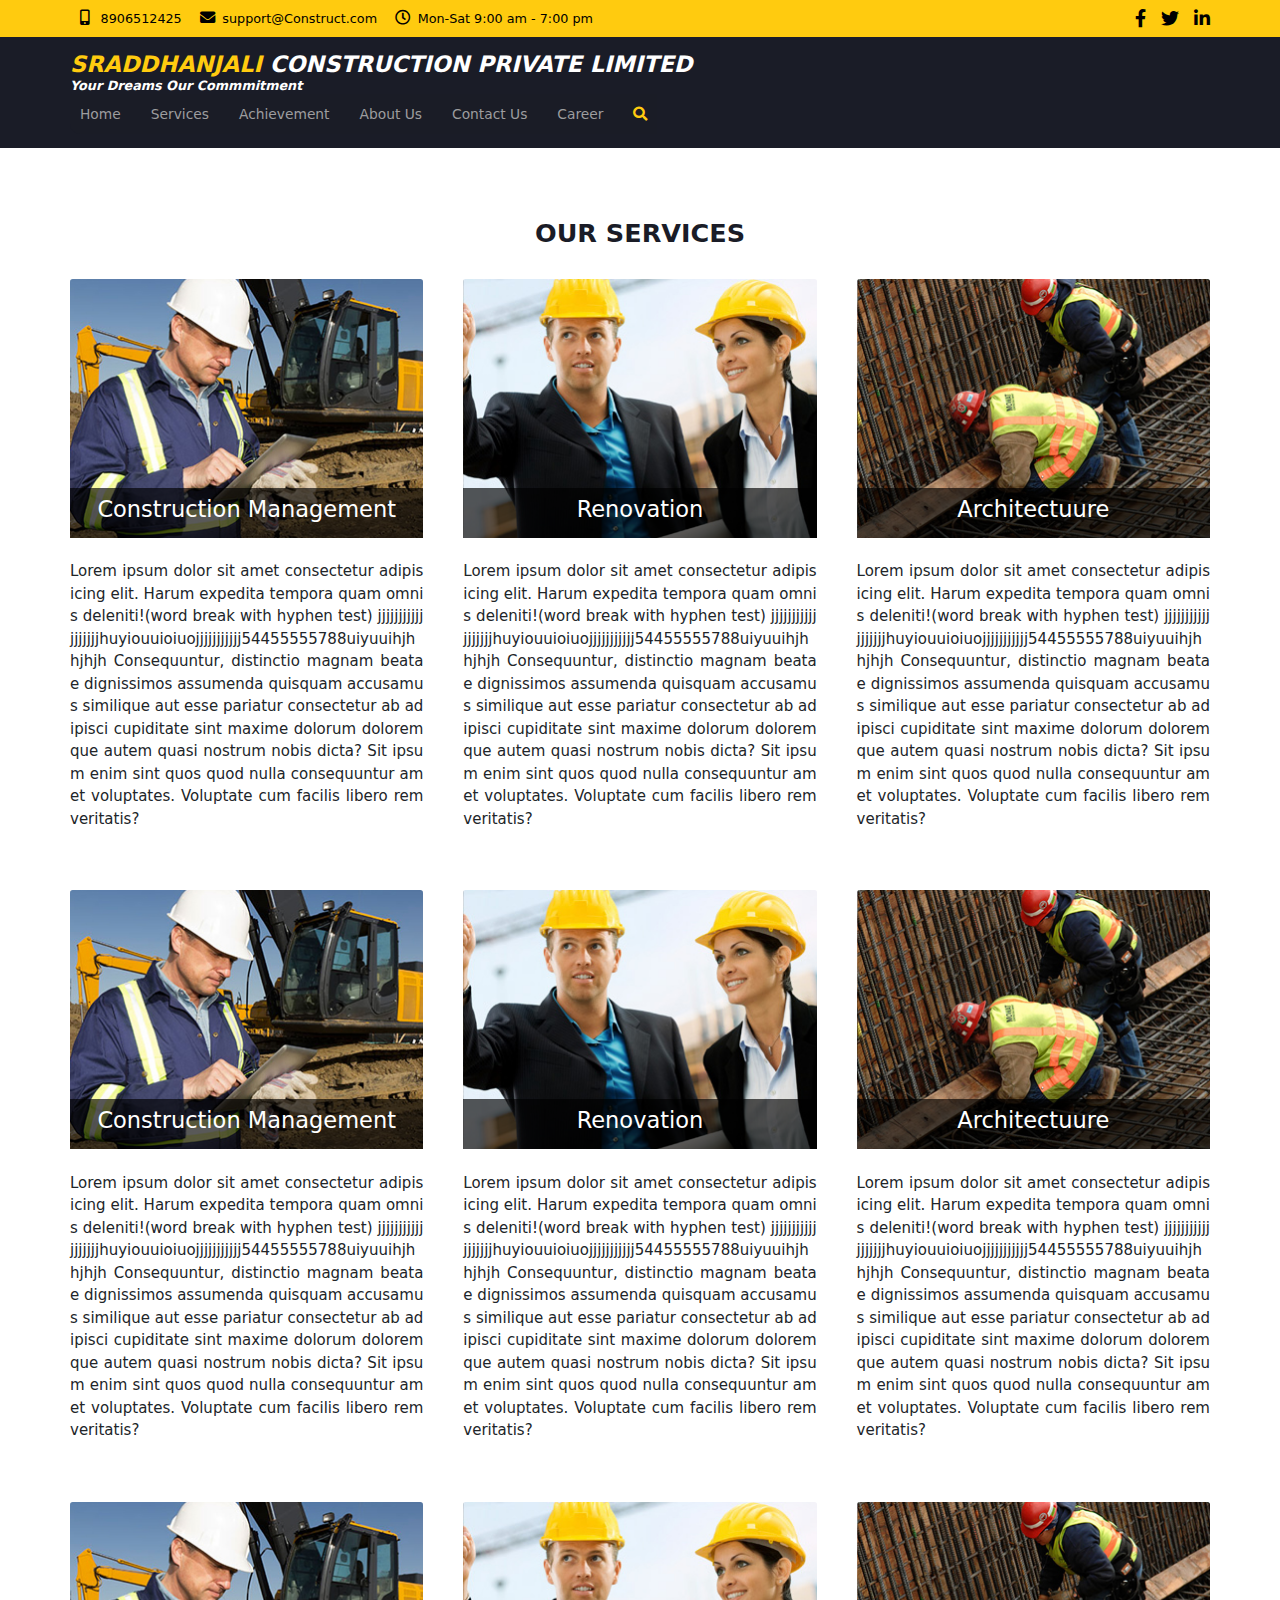
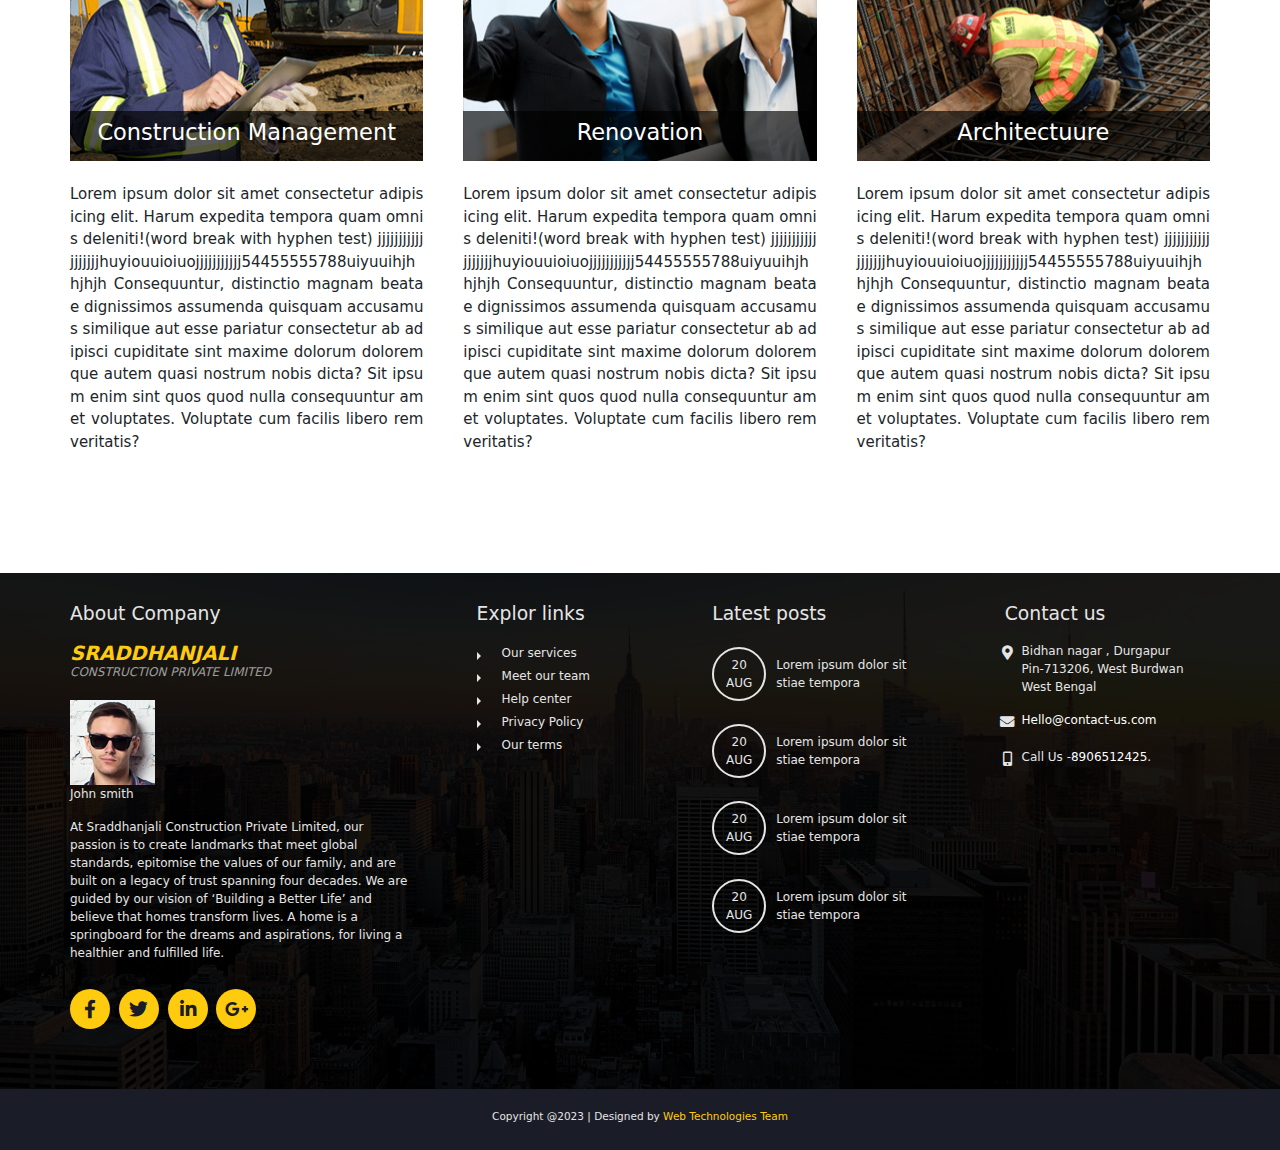
<file: service.html>
<!DOCTYPE html>
<html>
<head>
    <meta charset="UTF-8">
    <meta http-equiv="X-UA-Compatible" content="IE=edge">
    <meta name="viewport" content="width=device-width, initial-scale=1.0">
    <link href="css/all.min.css" rel="stylesheet" type="text/css">
    <link href="css/animate.compat.css" rel="stylesheet" type="text/css">
    <link href="css/bootstrap.min.css" rel="stylesheet" type="text/css">
    <link href="css/styles.css" rel="stylesheet" type="text/css">
    <script defer src="js/scripts.js"></script>
    <title>Construction Company</title>
</head>

<body>
    <section id="sec-0">
        <header class="top">
            <div class="container">
                <p> <a href="tel:8906512425"> 8906512425</a></p>
                <p><a href = "mailto: support@Construct.com">support@Construct.com </a></p>
                <p>Mon-Sat 9:00 am - 7:00 pm</p>
                <div class="social">
                    <a href="https://www.facebook.com/" title="Facebook"><i class="fa-brands fa-facebook-f"></i></a>
                    <a href="https://twitter.com/" title="Twitter"><i class="fa-brands fa-twitter"></i></a>
                   <!-- <a href="#"><i class="fa-brands fa-behance"></i></a>
                    <a href="#"><i class="fa-solid fa-basketball"></i></a> -->
                    <a href="https://in.linkedin.com/" title="Linkedin"><i class="fa-brands fa-linkedin-in"></i></a>
                    <!--<a href="#"><img src="Images/youtube-logotype.png" alt=""></i></a> -->
                </div>
            </div>
        </header>
        <header>
            <div class="hide" id="searchBar">
                <input type="search" name="searchBox" id="searchBox" placeholder="Type your search here..    Press [Esc] to exist">
            </div>
            <div class="container">  
                <h1> 
                    SRADDHANJALI<span>
                        CONSTRUCTION PRIVATE LIMITED </span>
                    <p>Your Dreams Our Commmitment</p>
                </h1>
                <label for="menu"><i class="fas fa-bars"></i></label>
                <input type="checkbox" id="menu">
                <nav>
                    <a href="index.html">Home</a>
                    <!-- <a href="#">Page</a>
                    <a href="#">Blog</a> 
                    <a href="#">Portofolio</a> -->
                    <a href="service.html">Services</a>
                    <!-- <a href="#">Components</a> -->
                    <a href="achievement.html">Achievement</a>
                    <a href="#sec-6">About Us</a>
                    <a href="#contact_div">Contact Us</a>
                    <a href="career.html">Career</a>
                    <i class="fa-solid fa-magnifying-glass" id="search"></i>
                </nav>
            </div>
        </header>
        
    </section>
    <section id="sec-3">
        <div class="container">
            <h1>our services</h1>
            <div class="cont">
                <div class="card border-0">
                    <div>
                        <img src="Images/card1.jpg" class="card-img-top" alt="...">
                        <h5 class="caption">Construction Management</h5>
                    </div>
                    <div class="card-body px-0 pt-4">
                        <p>Lorem ipsum dolor sit amet consectetur adipisicing elit. Harum expedita tempora quam omnis deleniti!(word break with hyphen test) jjjjjjjjjjjjjjjjjjhuyiouuioiuojjjjjjjjjjj54455555788uiyuuihjhhjhjh Consequuntur, distinctio magnam beatae dignissimos assumenda quisquam accusamus similique aut esse pariatur consectetur ab adipisci cupiditate sint maxime dolorum doloremque autem quasi nostrum nobis dicta? Sit ipsum enim sint quos quod nulla consequuntur amet voluptates. Voluptate cum facilis libero rem veritatis?</p>
                    <!--<a href="#">Show More</a>-->
                    </div>
                </div>
                <div class="card border-0">
                    <div>
                        <img src="Images/card2.jpg" class="card-img-top" alt="...">
                        <h5 class="caption">Renovation</h5>
                    </div>
                    <div class="card-body px-0 pt-4">
                        <p>Lorem ipsum dolor sit amet consectetur adipisicing elit. Harum expedita tempora quam omnis deleniti!(word break with hyphen test) jjjjjjjjjjjjjjjjjjhuyiouuioiuojjjjjjjjjjj54455555788uiyuuihjhhjhjh Consequuntur, distinctio magnam beatae dignissimos assumenda quisquam accusamus similique aut esse pariatur consectetur ab adipisci cupiditate sint maxime dolorum doloremque autem quasi nostrum nobis dicta? Sit ipsum enim sint quos quod nulla consequuntur amet voluptates. Voluptate cum facilis libero rem veritatis?</p>
                   <!-- <a href="#">Show More</a>-->
                    </div>
                </div>
                <div class="card border-0">
                    <div>
                        <img src="Images/card3.jpg" class="card-img-top" alt="...">
                        <h5 class="caption">Architectuure</h5>
                    </div>
                    <div class="card-body px-0 pt-4">
                        <p>Lorem ipsum dolor sit amet consectetur adipisicing elit. Harum expedita tempora quam omnis deleniti!(word break with hyphen test) jjjjjjjjjjjjjjjjjjhuyiouuioiuojjjjjjjjjjj54455555788uiyuuihjhhjhjh Consequuntur, distinctio magnam beatae dignissimos assumenda quisquam accusamus similique aut esse pariatur consectetur ab adipisci cupiditate sint maxime dolorum doloremque autem quasi nostrum nobis dicta? Sit ipsum enim sint quos quod nulla consequuntur amet voluptates. Voluptate cum facilis libero rem veritatis?</p>
                   <!-- <a href="#">Show More</a>-->
                    </div>
                </div>



                <div class="card border-0">
                    <div>
                        <img src="Images/card1.jpg" class="card-img-top" alt="...">
                        <h5 class="caption">Construction Management</h5>
                    </div>
                    <div class="card-body px-0 pt-4">
                        <p>Lorem ipsum dolor sit amet consectetur adipisicing elit. Harum expedita tempora quam omnis deleniti!(word break with hyphen test) jjjjjjjjjjjjjjjjjjhuyiouuioiuojjjjjjjjjjj54455555788uiyuuihjhhjhjh Consequuntur, distinctio magnam beatae dignissimos assumenda quisquam accusamus similique aut esse pariatur consectetur ab adipisci cupiditate sint maxime dolorum doloremque autem quasi nostrum nobis dicta? Sit ipsum enim sint quos quod nulla consequuntur amet voluptates. Voluptate cum facilis libero rem veritatis?</p>
                    <!--<a href="#">Show More</a>-->
                    </div>
                </div>
                <div class="card border-0">
                    <div>
                        <img src="Images/card2.jpg" class="card-img-top" alt="...">
                        <h5 class="caption">Renovation</h5>
                    </div>
                    <div class="card-body px-0 pt-4">
                        <p>Lorem ipsum dolor sit amet consectetur adipisicing elit. Harum expedita tempora quam omnis deleniti!(word break with hyphen test) jjjjjjjjjjjjjjjjjjhuyiouuioiuojjjjjjjjjjj54455555788uiyuuihjhhjhjh Consequuntur, distinctio magnam beatae dignissimos assumenda quisquam accusamus similique aut esse pariatur consectetur ab adipisci cupiditate sint maxime dolorum doloremque autem quasi nostrum nobis dicta? Sit ipsum enim sint quos quod nulla consequuntur amet voluptates. Voluptate cum facilis libero rem veritatis?</p>
                   <!-- <a href="#">Show More</a>-->
                    </div>
                </div>
                <div class="card border-0">
                    <div>
                        <img src="Images/card3.jpg" class="card-img-top" alt="...">
                        <h5 class="caption">Architectuure</h5>
                    </div>
                    <div class="card-body px-0 pt-4">
                        <p>Lorem ipsum dolor sit amet consectetur adipisicing elit. Harum expedita tempora quam omnis deleniti!(word break with hyphen test) jjjjjjjjjjjjjjjjjjhuyiouuioiuojjjjjjjjjjj54455555788uiyuuihjhhjhjh Consequuntur, distinctio magnam beatae dignissimos assumenda quisquam accusamus similique aut esse pariatur consectetur ab adipisci cupiditate sint maxime dolorum doloremque autem quasi nostrum nobis dicta? Sit ipsum enim sint quos quod nulla consequuntur amet voluptates. Voluptate cum facilis libero rem veritatis?</p>
                   <!-- <a href="#">Show More</a>-->
                    </div>
                </div>



                <div class="card border-0">
                    <div>
                        <img src="Images/card1.jpg" class="card-img-top" alt="...">
                        <h5 class="caption">Construction Management</h5>
                    </div>
                    <div class="card-body px-0 pt-4">
                        <p>Lorem ipsum dolor sit amet consectetur adipisicing elit. Harum expedita tempora quam omnis deleniti!(word break with hyphen test) jjjjjjjjjjjjjjjjjjhuyiouuioiuojjjjjjjjjjj54455555788uiyuuihjhhjhjh Consequuntur, distinctio magnam beatae dignissimos assumenda quisquam accusamus similique aut esse pariatur consectetur ab adipisci cupiditate sint maxime dolorum doloremque autem quasi nostrum nobis dicta? Sit ipsum enim sint quos quod nulla consequuntur amet voluptates. Voluptate cum facilis libero rem veritatis?</p>
                    <!--<a href="#">Show More</a>-->
                    </div>
                </div>
                <div class="card border-0">
                    <div>
                        <img src="Images/card2.jpg" class="card-img-top" alt="...">
                        <h5 class="caption">Renovation</h5>
                    </div>
                    <div class="card-body px-0 pt-4">
                        <p>Lorem ipsum dolor sit amet consectetur adipisicing elit. Harum expedita tempora quam omnis deleniti!(word break with hyphen test) jjjjjjjjjjjjjjjjjjhuyiouuioiuojjjjjjjjjjj54455555788uiyuuihjhhjhjh Consequuntur, distinctio magnam beatae dignissimos assumenda quisquam accusamus similique aut esse pariatur consectetur ab adipisci cupiditate sint maxime dolorum doloremque autem quasi nostrum nobis dicta? Sit ipsum enim sint quos quod nulla consequuntur amet voluptates. Voluptate cum facilis libero rem veritatis?</p>
                   <!-- <a href="#">Show More</a>-->
                    </div>
                </div>
                <div class="card border-0">
                    <div>
                        <img src="Images/card3.jpg" class="card-img-top" alt="...">
                        <h5 class="caption">Architectuure</h5>
                    </div>
                    <div class="card-body px-0 pt-4">
                        <p>Lorem ipsum dolor sit amet consectetur adipisicing elit. Harum expedita tempora quam omnis deleniti!(word break with hyphen test) jjjjjjjjjjjjjjjjjjhuyiouuioiuojjjjjjjjjjj54455555788uiyuuihjhhjhjh Consequuntur, distinctio magnam beatae dignissimos assumenda quisquam accusamus similique aut esse pariatur consectetur ab adipisci cupiditate sint maxime dolorum doloremque autem quasi nostrum nobis dicta? Sit ipsum enim sint quos quod nulla consequuntur amet voluptates. Voluptate cum facilis libero rem veritatis?</p>
                   <!-- <a href="#">Show More</a>-->
                    </div>
                </div>
               
            </div>
        </div>
    </section>
    

    <section id="sec-6">
        <div class="container">
            <div class="about">
                <h1>About Company</h1>
                <h2>
                    SRADDHANJALI
                    <p>CONSTRUCTION PRIVATE LIMITED</p>
                </h2>
                <figure>
                    <img class="customer" src="Images/cust1.png" alt="customer1">
                    <figcaption>John smith</figcaption>
                </figure>
                <p>At Sraddhanjali Construction Private Limited, our passion is to create landmarks that meet global standards, epitomise the values of our family, and are built on a legacy of trust spanning four decades. We are guided by our vision of ‘Building a Better Life’ and believe that homes transform lives. A home is a springboard for the dreams and aspirations, for living a healthier and fulfilled life.</p>
                <a href="<https://www.facebook.com/" title="Facebook"><i class="fab fa-facebook-f"></i></a>
                <a href="https://twitter.com/" title="Twitter"><i class="fab fa-twitter"></i></i></a>
                <a href="https://in.linkedin.com/" title="Linkedin"><i class="fab fa-linkedin-in"></i></a>  
                <a href="https://mail.google.com/mail/" ><i class="fab fa-google-plus-g"></i></a>
                <!--<a href="#"><i class="fab fa-youtube-square"></i></a> -->
            </div>
            <div class="links">
                <h1>Explor links</h1>
                <a href="service.html">Our services</a>
                <a href="team_member.html">Meet our team</a>
                
                <a href="privacy_term.html">Help center</a>
                
                <a href="privacy_term.html">Privacy Policy</a>
                <a href="privacy_term.html">Our terms</a>
                
            </div>
            <div class="posts">
                <h1>Latest posts</h1>
                <a href="#"><span>20<br>AUG</span>Lorem ipsum dolor sit stiae tempora</a>
                <a href="#"><span>20<br>AUG</span>Lorem ipsum dolor sit stiae tempora</a>
                <a href="#"><span>20<br>AUG</span>Lorem ipsum dolor sit stiae tempora</a>
                <a href="#"><span>20<br>AUG</span>Lorem ipsum dolor sit stiae tempora</a>
            </div>
            <div class="contact">
                <h1>Contact us</h1>
                <p>Bidhan nagar , Durgapur <br>
                    Pin-713206, West Burdwan <br>
                West Bengal
                </p>
               
                <p><a href = "mailto: Hello@contact-us.com">Hello@contact-us.com </a></p>
                <p>Call Us -<a href="tel:8906512425"> 8906512425</a>.</p>
                

            </div>
        </div>
    </section>
    <section id="sec-7">
        <div class="container">
            <p>Copyright @2023 | Designed by <span>Web Technologies Team</span></p>
        </div>
    </section>


    
    <script src="js/wow.min.js"></script>
    <script> new WOW().init();</script>
    <script src="js/bootstrap.bundle.min.js"></script>

</body>

</html>
</file>
<file: css/styles.css>
*{
    margin: 0px;
    padding: 0px;
    box-sizing: border-box;
    outline-style: none;
}

html {
    font-size: 12px;
    color: #000;
    font-family:'Segoe UI', Tahoma, Geneva, Verdana, sans-serif;
}

:root{
    --txtaccent: #fff;
    --txtaccent1: #9D9D9F;
    --textaccent2: #73757E;
    --textaccent3: #484848;
    --txtaccent4: #000;
    --txtaccent5: #E5E5E5;
    --haccent: #FFCB0F;
    --haccent_withOpacity: rgba(255, 203, 15,0.6);
    --haccent2: #C79E23;
    --bgaccent: #1A1C27;
    --bgaccent_withOpacity: rgba(26, 28, 39,0.96);
}
.container{
    width: 95%;
    margin: 0px auto;
    padding: 0px;
}
/* SECTION ZERO = LANDING VIEW */
#sec-0{
    background: linear-gradient(rgba(0,0,0,0.8),rgba(0,0,0,0.8)), url(../Images/banner.jpg) no-repeat top center/cover;
}
#sec-0 header.top {
    background-color: var(--haccent);
    font-size: 0.85rem;
    color: var(--txtaccent4);
    padding-top: 6px;
}
#sec-0 header.top .container {
    display: flex;
    flex-wrap: wrap;
    justify-content: space-evenly;
}
#sec-0 header.top p {
    display: flex;
    width: 45%;
    justify-content: flex-start;
    align-items: center;
    margin-bottom: 0px;
}
#sec-0 header.top p:nth-of-type(2) {
    justify-content: flex-end;
}
#sec-0 .top p::before{
    font-family: fontAwesome;
    display: inline-flex;
    width: 2em;
    justify-content: center;
    font-size: 1.2em;
}
#sec-0 .top p:first-of-type::before{
    content: "\f3cd";
}
#sec-0 .top p:nth-of-type(2)::before{
    content: "\f0e0";
}
#sec-0 .top p:last-of-type::before{
    content: "\f017";
}
#sec-0 .top .social {
    display: flex;
    width: 45%;
    justify-content: flex-end;
    gap: 5px;
}
#sec-0 .top .social a{
    font-size: 1.2rem;
    display: inline-block;
    padding: 5px 0px 5px 5px;
    color: inherit;
    text-decoration: none;
    transition: transform 0.3s ease-in-out;
}
#sec-0 .top .social a:hover{
    transform: scale(1.15);
}
#sec-0 .top .social a img{
    height: 1.2em;
    margin-top: -5px;
}
#sec-0 header:last-of-type{
    background-color: var(--bgaccent);
    position: relative;
}
#sec-0 header:last-of-type .container{
    display: flex;
    flex-wrap: wrap;
    justify-content: space-between;
    align-items: center;
    padding: 0.65rem 0px;
    position: relative;
}
#sec-0 header:last-of-type h1{
    font-size: 1.5rem;
    font-style: italic;
    font-weight: bold;
    color: var(--haccent);
    padding: 0px;
    margin: 0px;
}
#sec-0 header:last-of-type h1>span{
    color: var(--txtaccent);
}

#sec-0 header:last-of-type h1 p{
    font-size: 0.85rem;
    font-style: italic;
    color: var(--txtaccent);
    font-weight: bold;
    margin: 0px;
}
#sec-0 header label{
    color: var(--haccent);
    font-size: 2rem;
}
#sec-0 header nav a {
    display: block;
    text-decoration: none;
    color: var(--txtaccent1);
    text-align: center;
    padding: 10px;
    transition: background-color 0.6s ease;
    border-bottom: solid 1px var(--txtaccent1);
}
#sec-0 header nav a:hover{
    background-color: var(--haccent_withOpacity);
    color: var(--txtaccent);
}
#sec-0 header nav i {
    display: flex;
    text-decoration: none;
    color: var(--haccent);
    text-align: center;
    align-items: center;
    padding: 10px;
    font-size: 1.2em;
    transition: transform 0.3s ease-in-out;
    width: fit-content;
    margin: 0px auto;
}
#sec-0 header nav i:hover {
    transform: scale(1.3);
    cursor:pointer;
}
#sec-0 #searchBar {
    justify-content: center;
    align-items: flex-start;
    background: linear-gradient(rgba(0,0,0,0.9),rgba(0,0,0,0.9));
    backdrop-filter: blur(4px);
    position: absolute;
    width: 100%;
    height: 110vh;
    top: 100%;
}
#sec-0 #searchBox {
    display: block;
    min-width: 45%;
    padding: 10px 15px;
    text-align: center;
    border-radius: 30px;
    border-style: none;
    transform: translateY(25px);
}
#sec-0 #searchBox:focus {
    box-shadow: inset 0px 0px 25px var(--haccent2);
}
.show{
    display: flex;
}
.hide{
    display: none;
}

#sec-0 header input {
    display: none;
}
#sec-0 input + nav {
    display: none;
    width: 100%;
}
#sec-0 input:checked + nav {
    display: block;
}
#sec-0 article{
    display: flex;
    align-items: center;
    text-align: center;
    padding: 3rem 0px;
}
#sec-0 article h1{
    font-weight: normal;
    font-size: 1.25rem;
    color: var(--txtaccent);
    margin-bottom: 10px;
}
#sec-0 article h2{
    text-transform: uppercase;
    font-size: 1.85rem;
    color: var(--txtaccent);
    line-height: 1em;
    margin-bottom: 15px;
    font-weight: 700;
}
#sec-0 article h2 span{
    color: var(--haccent);
}
#sec-0 article p{
    color: var(--txtaccent);
    margin-bottom: 3rem;
    padding-left: 4rem;
    padding-right: 4rem;
}
#sec-0 article a{
    color: var(--haccent2);
    background-color: var(--txtaccent4);
    display: inline-block;
    padding: 8px 15px;
    margin-left: 5px;
    border: solid 1px var(--haccent2);
    text-decoration: none;
    text-transform: uppercase;
    font-weight: bold;
}
#sec-0 article a:hover{
    background-color: var(--haccent2);
    color: var(--txtaccent);
}

#sec-0 a {
        color: #000000;
        text-decoration: none;
    }
/* SECTION ONE */
#sec-1 {
    background-color: var(--txtaccent);
}
#sec-1 article{
    padding-top: 20px;
    text-align: center;
}
#sec-1 article h1{
    font-size: 1.85rem;
    color: var(--txtaccent);
    font-weight: 700;
    text-transform: uppercase;
}
#sec-1 article h2{
    font-size: 1.1rem;
    font-weight: 700;
    color: var(--textaccent3);
}
#sec-1 article p{
    font-size: 0.85rem;
    text-align: justify;
    margin: 1.3rem 0px 1.1rem;
}
#sec-1 article a{
    color: var(--txtaccent);
    background-color: var(--haccent);
    text-transform: uppercase;
    text-decoration: none;
    padding: 6px 10px;
    border-radius: 5px;
    display: inline-block;
    width: fit-content;
}
#sec-1 aside {
    width: 95%;
    margin: 25px auto 0px;
}
#sec-1 aside img{
    max-width: 100%;
}

#sec-2{
    background: linear-gradient(rgba(0,0,0,0.6),rgba(0,0,0,0.6)), url(../Images/bg4.jpg) no-repeat center center/cover;
    text-align: center;
    padding: 3rem 0px 1.8rem;
}
#sec-2 .container>h1{
    color: var(--haccent);
    text-transform: uppercase;
    font-size: 2rem;
    margin-bottom: 10px;
    font-weight: 700;
}
#sec-2 .container>p {
    color: var(--txtaccent);
    margin-bottom: 30px;
}
#sec-2 article{
    display: flex;
    justify-content: center;
    flex-wrap: wrap;
}
#sec-2 article figure{
    text-align: center;
    max-width: 63%;
    margin-top: 40px;
}
#sec-2 article .cont{
    background: linear-gradient(rgba(0,0,0,0.3),rgba(0,0,0,0.3));
    border-radius: 10px;
    padding: 95px 10px 20px;
    text-align: center;
    margin-top: -75px;
}
#sec-2 article figure div:first-of-type{
    width: 10em;
    height: 10em;
    background-color: var(--haccent2);
    border-radius: 50%;
    display: flex;
    justify-content: center;
    align-items: center;
    margin: 0px auto;
    position: relative;
    z-index: 1;
}
#sec-2 article figure img{
    max-width: 55%;
}
#sec-2 article figure h2{
font-size: 1.2rem;
text-transform: uppercase;
font-weight: 700;
margin-bottom: 10px;
color: var(--haccent2);
}
#sec-2 article figure p{
color: var(--txtaccent);
font-size: 0.88rem;
text-shadow:1px 1px #73757E;
}

#sec-3{
    background-color: var(--txtaccent);
    padding-top: 30px;
    padding-bottom: 30px;
}
#sec-3 h1{
    text-transform: uppercase;
    font-size: 1.7rem;
    margin-bottom: 30px;
    text-align: center;
    color: var(--bgaccent);
    font-weight: 900;
}
#sec-3 .cont{
    display: flex;
    flex-wrap: wrap;
    justify-content: space-between;
    flex-direction: column;
    align-content: space-around;
}
#sec-3 .card{
    width: 90%;
    margin-bottom: 30px;
}
#sec-3 .card p{
    text-align: justify;
    word-break: break-all;
    -ms-hyphens: auto;
    -webkit-hyphens: auto;
    -moz-hyphens: auto;
    hyphens: auto;
}
#sec-3 .card>div{
    position: relative;
}
#sec-3 .caption{
    width: 100%;
    text-align: center;
    margin: 0px;
    color: var(--txtaccent);
    background-color: rgba(0,0,0,0.65);
    padding: 8px 15px 15px;
    position: absolute;
    bottom: 0px;
    font-size: 1.5rem;
    font-weight: 400;
}
#sec-3 a{
    color: var(--txtaccent);
    background-color: var(--haccent);
    text-transform: uppercase;
    text-decoration: none;
    padding: 6px 15px;
    border-radius: 5px;
    display: inline-block;
}
/* SECTION 4 */
#sec-4{
    background: linear-gradient(rgba(78, 76, 70, 0.8),rgba(78, 76, 70, 0.8)), url(../Images/bg2.jpg) no-repeat center center/cover;
    text-align: center;
    padding-top: 2rem;
    padding-bottom: 4rem;
}
#sec-4 h1{
    text-transform: uppercase;
    font-size: 1.7rem;
    margin-bottom: 1.6rem;
    color: var(--txtaccent);
    font-weight: 800;
}
#sec-4 p{
    color: var(--txtaccent);
    font-size: 0.9rem;
    padding: 0px 6rem;
    margin-bottom: 2rem;
}
#sec-4 .filter{
    margin-bottom: 2rem;
    padding: 0px 6rem;
}
#sec-4 .filter a{
    display: inline-block;
    padding: 3px 20px 5px;
    border-radius: 15px;
    color: var(--txtaccent);
    text-decoration: none;
    text-transform: uppercase;
    transition: background-color 0.65s ease;
    font-size: 0.85rem;
}
#sec-4 .filter a:hover{
    background-color: var(--bgaccent);
}
#sec-4 .cont{
    width: 90%;
    margin: 0px auto;
}
#sec-4 .cont>img{
    width: 100%;
    display: block;
    margin: 0px auto 20px;
}
#sec-4 aside{
    display: flex;
    flex-flow: row wrap;
    justify-content: space-between;
}
#sec-4 aside img{
    margin-bottom: 10px;
    width: 48%;
}
/* SECTION 5 */
#sec-5{
    background: url(../Images/bg3.jpg) no-repeat center center/cover;
    text-align: center;
    padding-top: 2rem;
    font-size: 0.9rem;
}
#sec-5 h1{
    text-transform: uppercase;
    font-size: 1.7rem;
    margin-bottom: 1.6rem;
    color: var(--txtaccent4);
    font-weight: 800;
}
#sec-5 h1+p{
    color: var(--txtaccent4);
    padding: 0px 2rem;
    margin-bottom: 4rem;
}
#sec-5 .cont{
    display: flex;
    flex-flow: wrap;
    justify-content: center;
    gap: 5vh;
}
#sec-5 article{
    width: 70%;
}
#sec-5 .quotetxt{
    display: flex;
    align-items: stretch;
    padding: 1.8em 1.7em 2em 1em;
    background-color: var(--txtaccent5);
    text-align: justify;
    word-break: break-all;    
    position: relative;
}
#sec-5 .quotetxt p:first-child{
    padding-right: 0.7em;
}
#sec-5 .quotetxt p:first-child img{
    min-width: 100%;
}
#sec-5 .quotetxt p:last-child{
    padding-top: 3px;
}
#sec-5 .arrow:after {
    content: '';
    position: absolute;
    border: 15px solid transparent;
    border-top-color: var(--txtaccent5);
    left: calc(50% - 15px);
    top: 100%;
}
#sec-5 figure{
    margin-top: 1.85rem;
}
#sec-5 .customer{
    display: block;
    margin: 0px auto;
    border-radius: 50%;
}
#sec-5 figcaption{
    text-transform: uppercase;
    font-weight: 600;
    text-shadow:1px 1px #73757E;
}
#sec-5 article:nth-of-type(2) div.quotetxt{
    color: var(--txtaccent);background-color: var(--haccent);
}
#sec-5 article:nth-of-type(2) .arrow:after{
    border-top-color: var(--haccent);
}
#sec-5 .contactUs{
    padding-top: 1.5rem;
    background-color: var(--haccent_withOpacity);
    border-bottom: solid 2rem var(--textaccent3);
}
#sec-5 .contactUs h1{
    color: var(--textaccent3);
    text-transform: uppercase;
    font-size: 1.52rem;
    font-weight: 800;
    margin: 0px;
}
#sec-5 .contactUs h2{
    font-size: 2rem;
    font-weight: normal;
    text-transform: uppercase;
    margin: 0px;
}
#sec-5 .contactUs form{
    padding: 10px 0px 1.7rem;
    position: relative;
}
#sec-5 .contactUs form input{
    padding: 6px 15px;
    margin: 0px 5px 10px 0px;
    border-radius: 6px;
    border-style: none;
    color: var(--textaccent3);
}
#sec-5 .contactUs form input[type=submit]{
    padding: 6px 20px;
    text-transform: uppercase;
    font-weight: 600;
    background-color: var(--textaccent3);
    color: var(--txtaccent5);
}
#sec-5 .contactUs form input:focus{
    box-shadow: inset 0px 0px 10px var(--txtaccent1);
}
#sec-5 .contactUs form input[type=submit]:hover{
    box-shadow: inset 0px 0px 10px var(--txtaccent1);
}
#sec-5 .contactUs form input+p{
    width: 100%;
    margin: 0px auto;
    color:#ff0000;
    font-style: italic;
    font-size: 0.8rem;
    line-height: 1.1em;
    padding: 0px 6px;
    position: absolute;
    bottom: 2px;
}
.invalid{
    box-shadow: inset 0px 0px 10px #e67a7a;
}
/* SECTION SIX */
#sec-6{
    background: linear-gradient(rgba(0, 0, 0,0.9),rgba(0, 0, 0,0.9)), url(../Images/rascacielos-nueva-york.jpg) no-repeat center center/cover;
    padding-top: 2rem;
    padding-bottom: 4rem;
    font-size: 0.8rem;
}
#sec-6 .container{
    display: flex;
    flex-flow: row wrap;
    justify-content: space-between;
    row-gap: 15px;
    color: var(--txtaccent5);
}
#sec-6 h1{
    font-weight: 400;
    font-size: 1.25rem;
    margin-bottom: 1.1rem;
}
#sec-6 .about h2{
    font-size: 1.3rem;
    font-weight: 800;
    font-style: italic;
    color: var(--haccent);
    padding-bottom: 5px;
    margin-bottom: 1rem;
}
#sec-6 .about h2 p{
    color: var(--txtaccent1);
    font-size: 0.8rem;
    font-weight: 400;
    margin-bottom: 0px;
}
#sec-6 .about>p{
    margin-bottom: 1.5rem;
}
#sec-6 .about a{
    display: inline-flex;
    padding: 5px;
    width: 40px;
    height: 40px;
    margin-right: 5px;
    border-radius: 50%;
    background-color: var(--haccent);
    font-size: 1.25rem;
    color: var(--bgaccent);
    justify-content: center;
    align-items: center;
    transition: background-color ease-in;
    margin-top: 5px;
    text-decoration: none;
}
#sec-6 .about i{
    vertical-align: baseline;
}
#sec-6 .about a:hover{
    background-color: var(--txtaccent5);
}
#sec-6 .links a{
    color: inherit;
    text-decoration: none;
    display: block;
}
#sec-6 .links a{
    position: relative;
    padding: 0.2em;
    padding-left: 25px;
}
#sec-6 .links a::before{
    content: '';
    position: absolute;
    border: 0.35em solid transparent;
    border-left-color: var(--txtaccent5);
    left: 0px;
    top: 0.8em;
}
#sec-6 .links a:hover{
    text-decoration: underline;
}
#sec-6 .posts a{
    color: inherit;
    text-decoration: none;
    display: flex;
    align-items: center;
    padding: 5px;
    border-radius: 10px;
    margin-bottom: 1.1em;
    transition: background-color 0.7s ease-out;
    margin-left: -5px;
}
#sec-6 .posts a:hover{
    background-color: var(--haccent_withOpacity);
    color: var(--txtaccent);
}
#sec-6 .posts a span{
    display: inline-flex;
    width: 2.5em;
    height: 2.5em;
    border-radius: 50%;
    border: solid 2px var(--txtaccent5);
    justify-content: center;
    align-items: center;
    text-align: center;
    padding: 25px;
    margin-right: 10px;
}
#sec-6 .contact p{
    margin-bottom: 15px;
    display: flex;
    margin-left: -1em;
}
#sec-6 .contact p::before{
    font-family: fontAwesome;
    display: inline-flex;
    min-width: 2em;
    justify-content: center;
    font-size: 1.2em;
}
#sec-6 .contact p:first-of-type::before{
    content: "\f3c5";
}
#sec-6 .contact p:nth-of-type(2)::before{
    content: "\f0e0";
}
#sec-6 .contact p:last-of-type::before{
    content: "\f3cd";
}
#sec-6 a {
    color: #ffffff;
    text-decoration: none;
}
/* SECTION SEVEN */
#sec-7 {
    background-color: var(--bgaccent);
    padding: 20px 0px 10px;
    text-align: center;
    font-size: 0.7rem;
}
#sec-7 p{
    color: var(--txtaccent5);
}
#sec-7 p span{
    color: var(--haccent);
}

/*SECTION EIGHT */
#sec-8 h1{
    text-transform: uppercase;
    font-size: 1.7rem;
    font-weight: 800;
}
#sec-8 p{
    color: #000;
    font-family: 'Open Sans',sans-serif;
    font-size: 0.9rem;
    
}


/*MEDIA QUERRIES*/
/*Smart phones */
@media (min-width: 576px) {
    html{
        font-size: 13px;
    }
    .container {
        width: 520px;
    }
    #sec-0 header nav a {
        background-color: transparent;
    }
    #sec-0 input + nav {
        background-color: var(--bgaccent_withOpacity);
        position: absolute;
        top: 100%;
        right: 0%;
        width: 35%;
        border-bottom-left-radius: 10px;
    }
    #sec-0 #searchBox {
        transform: translateY(25px);
    }
}
/* Medium devices (tablets, 768px and up) */
@media (min-width: 768px) {
    html{
        font-size: 14px;
    }
    .container {
        width: 720px;
    }
    #sec-0 header.top {
        padding-top: 0px;
    }
    #sec-0{
        background-position: center center;
    }
    #sec-0 header.top .container {
        justify-content: flex-start;
    }
    #sec-0 header.top p {
        width: fit-content;
        margin-right: 10px;
    }
    #sec-0 .top .social {
        width: fit-content;
        flex-grow: 1;
    }
    #sec-0 header label{
        display: none;
    }
    #sec-0 header nav a {
        border-style: none;
    }
    #sec-0 input + nav {
        display: flex;
        flex-wrap: nowrap;
        justify-content: flex-end;
        width: fit-content;
        position: static;
        border-radius: none;
        font-size: 0.8rem;
    }
    #sec-0 input:checked + nav {
        display: flex;
    }
    #sec-0 article{
        padding: 5rem 0px;
    }
    #sec-0 article h1{
        font-size: 2rem;
    }
    #sec-0 article h2{
        font-size: 3.5rem;
    }
    #sec-0 #searchBox {
        min-width: 35%;
    }
    #sec-1 .container{ 
        display: flex;
        flex-wrap: wrap;
        justify-content: space-between;
    }
    #sec-1 article{
        padding: 0px;
        text-align: left;
        width:51%;
        display: flex;
        flex-flow: column nowrap;
        justify-content: center;
    }
    #sec-1 article p{
        padding-right: 1rem;
    }
    #sec-1 aside {
        width: 48%;
        margin: 0px;
        text-align: right;
    }
    #sec-2{
        padding: 4rem 0px 2.5rem;
    }
    #sec-2 article{
        justify-content: space-between;
    }
    #sec-2 article figure{
        max-width: 40%;
    }
    #sec-2 article figure img{
        max-width: 55%;
    }
    #sec-3 {
        padding-top: 40px;
        padding-bottom: 50px;
    }
    #sec-3 .cont{
        flex-direction: row;
    }
    #sec-3 .card{
        width: 48%;
    }
    #sec-3 .card:last-child{
        margin-left: auto;
        margin-right: auto;
    }
    #sec-4 .cont{
        width: 100%;
        margin: 0px;
    }
    #sec-4 aside img{
        margin-bottom: 15px;
        width: 48%;
    }
    #sec-5 h1+p{
        padding: 0px 6rem;
    }
    #sec-5 .cont{
        gap: 5vw;
    }
    #sec-5 article{
        width: 43%;
    }
    #sec-5 .contactUs form input+p{
        bottom: 4px;
    }
    #sec-6 .container{
        justify-content: space-between;
        row-gap: 25px;
    }
    #sec-6 .about{
        width: 65%;
    }
    #sec-6 .links{
        width: 20%;
    }
    #sec-6 .posts {
        width: 65%;
    }
    #sec-6 .contact {
        width: 20%;
    }
}
/* Standard PC screens */
@media (min-width: 1200px) {
    html{
        font-size: 15px;
    }
    .container {
        width: 1140px;
    }
    #sec-0 .top .social {
        gap: 10px ;
    }
    #sec-0 header:last-of-type .container{
        padding: 0.95rem 0px;
    }
    #sec-0 header nav a {
        margin-right: 10px;
        font-size: 0.92rem;
    }
    #sec-0 article p{
        padding-left: 14rem;
        padding-right: 14rem;
    }
    #sec-1 article h1{
        font-size: 2.7rem;
    }
    #sec-1 article h2{
        font-size: 1.8rem;
    }
    #sec-2{
        background-position: center top;
    }
    #sec-2 article{
        justify-content: space-evenly;
    }
    #sec-2 article figure{
        max-width: 21%;
    }
    #sec-3 {
        padding-top: 70px;
        padding-bottom: 60px;
    }
    #sec-3 .card{
        width: 31%;
    }
    #sec-3 .card:last-child{
        margin-left: 0px;
        margin-right: 0px;
    }
    #sec-4 .cont{
        display: flex;
        flex-flow: row wrap;
        justify-content: space-between;
    }
    #sec-4 .cont>img{
        width: 50%;
        margin: 0px;
    }
    #sec-4 aside{
        display: flex;
        flex-flow: row wrap;
        justify-content: space-between;
        width: 49%;
        gap: 10px;
    }
    #sec-4 aside img{
        width: 49%;
        margin: 0px;
    }
    #sec-5{
        background-position: right center;
    }
    #sec-5 .cont{
        justify-content: space-between;
        gap: 0px;
        padding-bottom: 25px;
    }
    #sec-5 article{
        width: 30%;
    }
    #sec-5 .contactUs>.container {
        display: flex;
        justify-content: space-between;
    }
    #sec-5 .contactUs aside{
        width: 45%;
        text-align: left;
    }
    #sec-5 .contactUs form {
        width: 45%;
        padding-top: 0px;
        display: flex;
        flex-wrap: wrap;
        justify-content: space-between;
    }
    #sec-5 .contactUs form input {
        margin-right: 15px;
    }
    #sec-5 .contactUs form input:not(input[type=submit]) {
        flex-grow: 1;
    }
    #sec-5 .contactUs form input+p{
        text-align: left;
    }
    #sec-6 .container{
        justify-content: space-between;
        row-gap: 25px;
    }
    #sec-6 .about{
        width: 30%;
    }
    #sec-6 .links{
        width: 15%;
    }
    #sec-6 .posts {
        width: 20%;
    }
    #sec-6 .contact {
        width: 18%;
    }
}
@media (min-width: 1400px) {
    html{
        font-size: 17px;
    }
    .container {
        width: 1340px;
    }
}

/* END OF SHEET */
</file>
